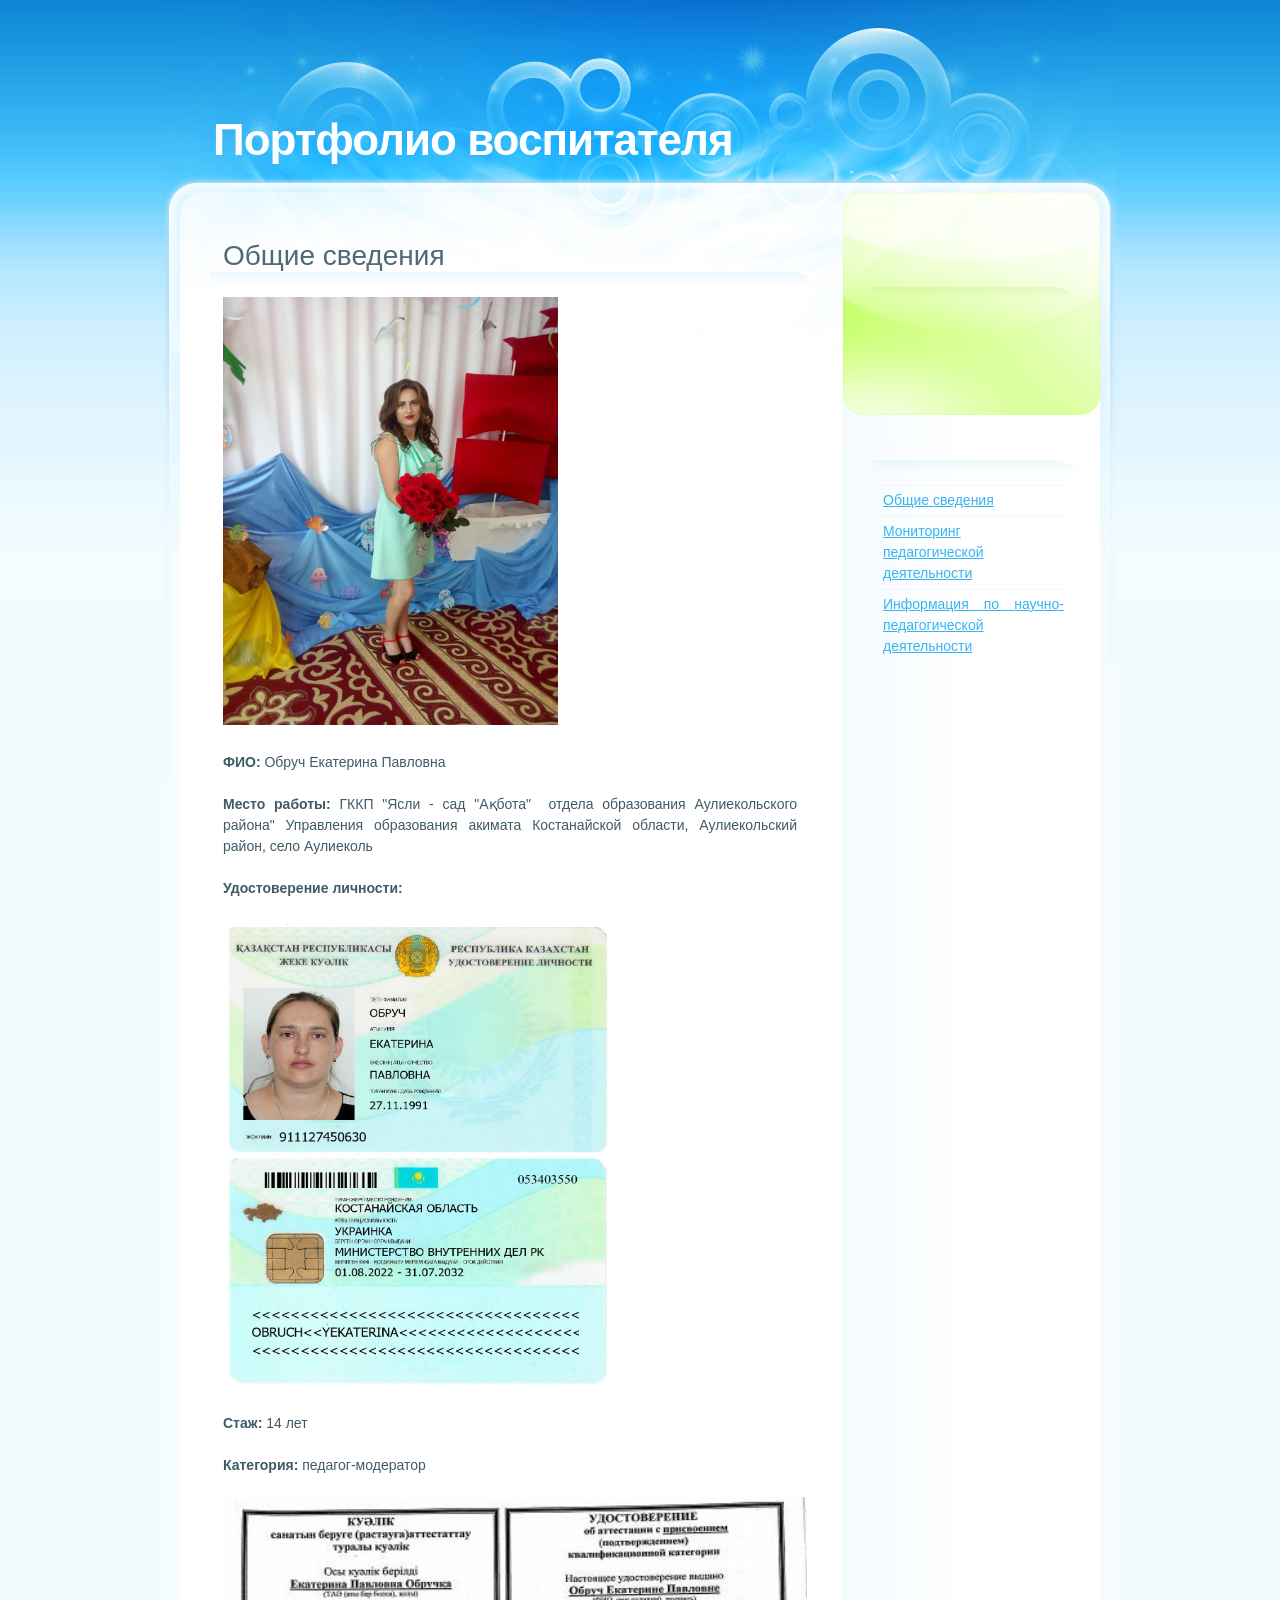
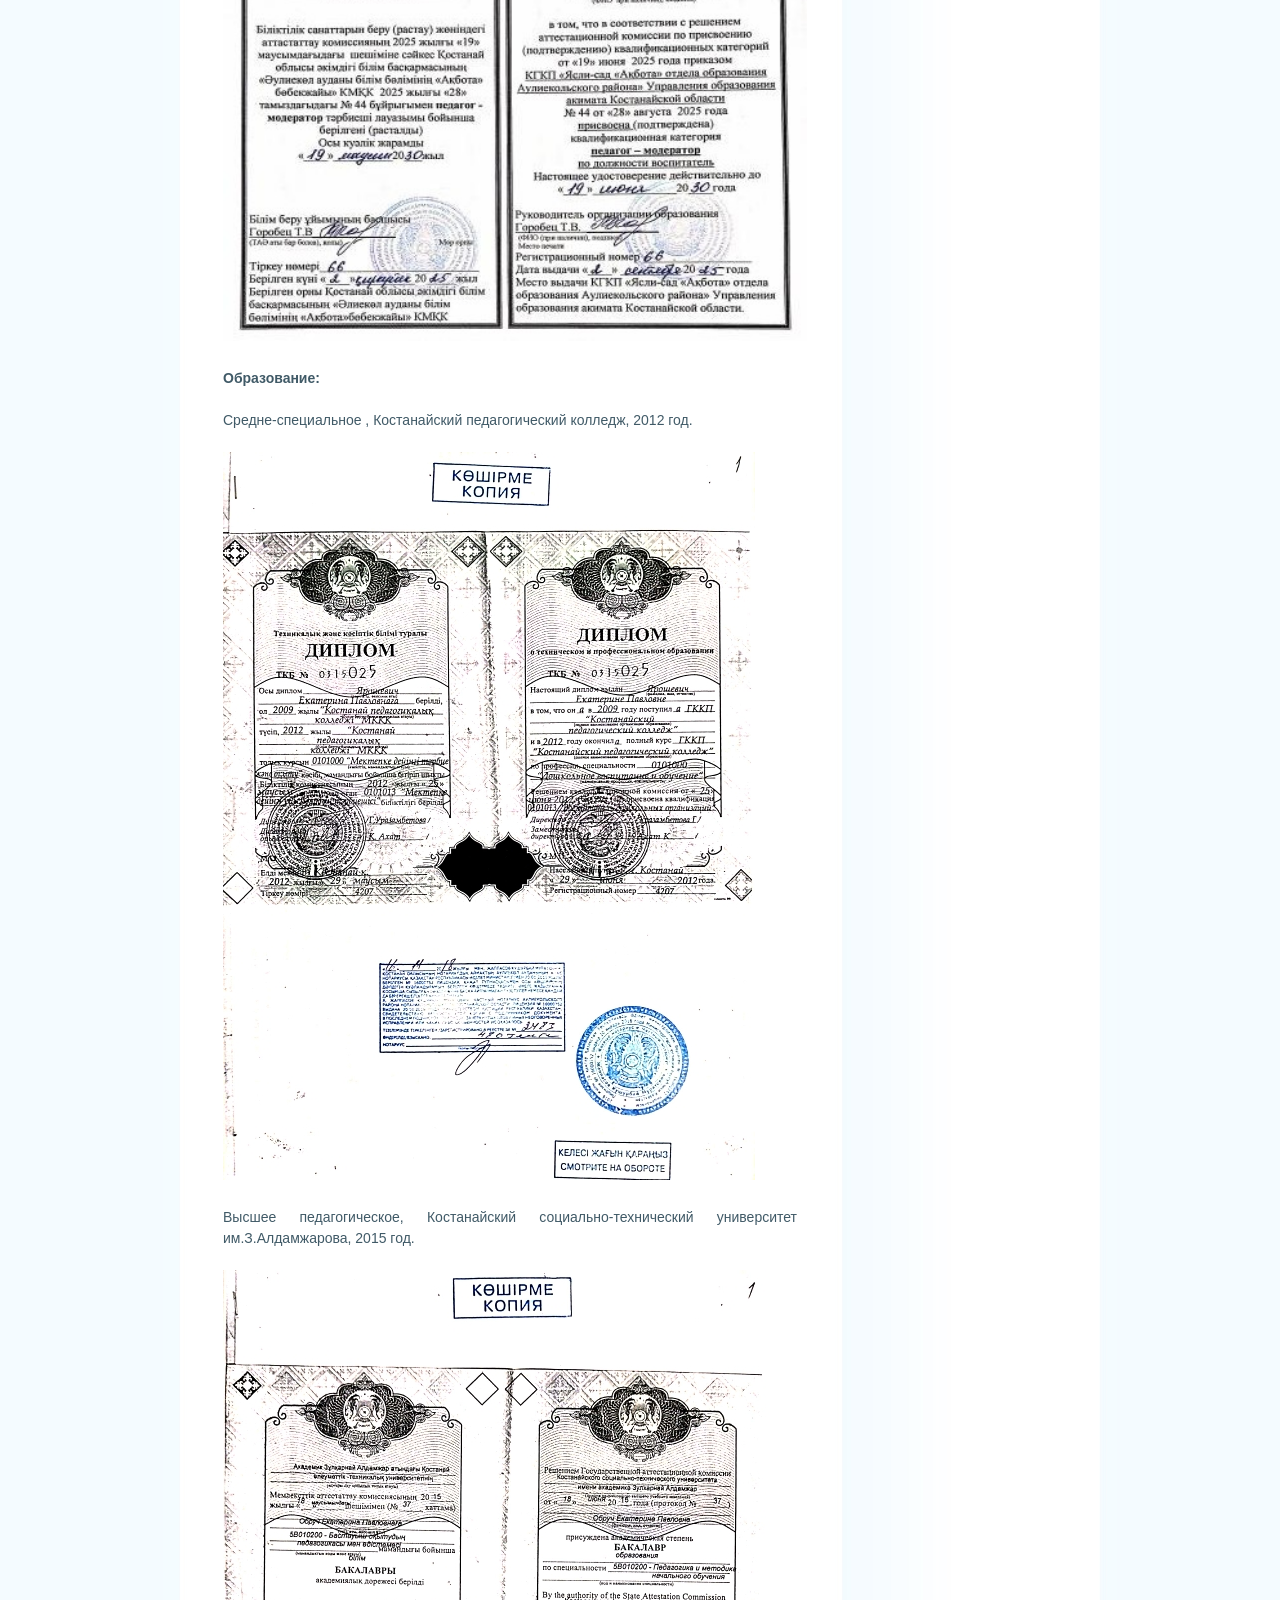
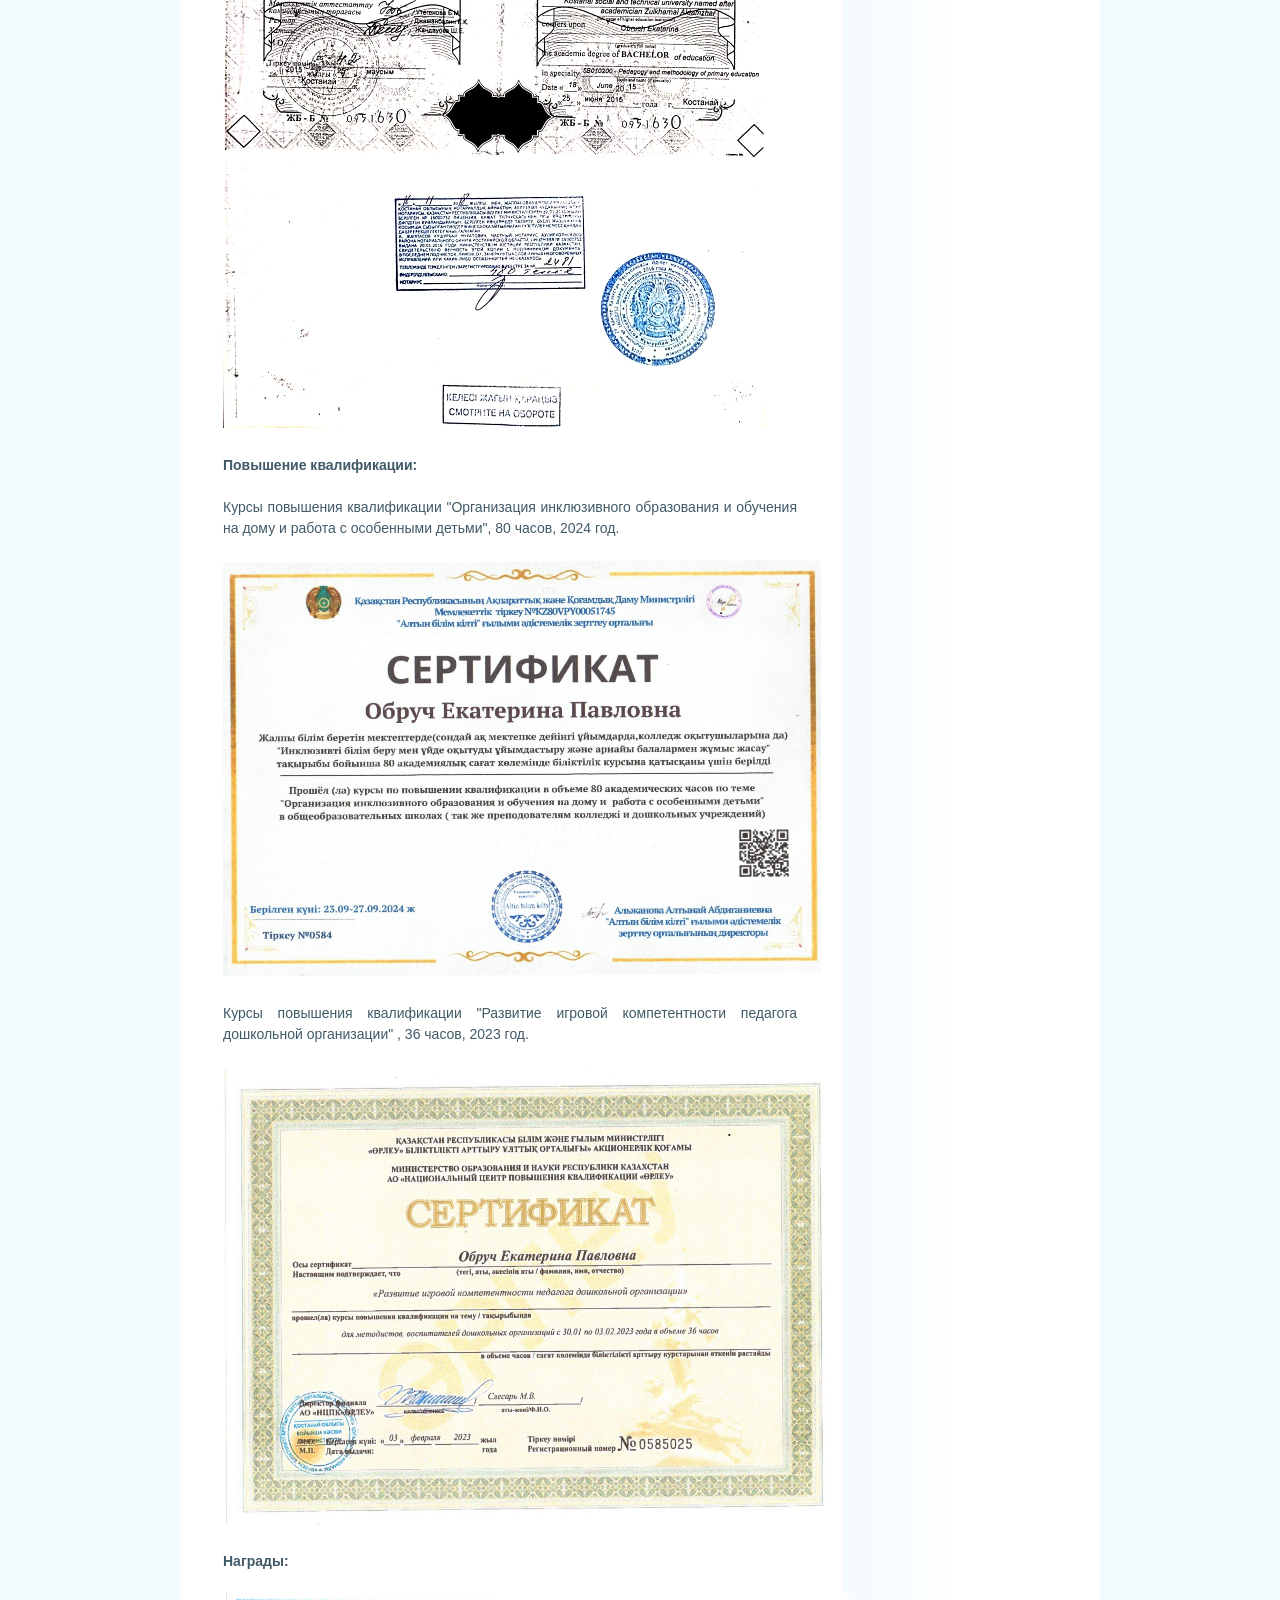
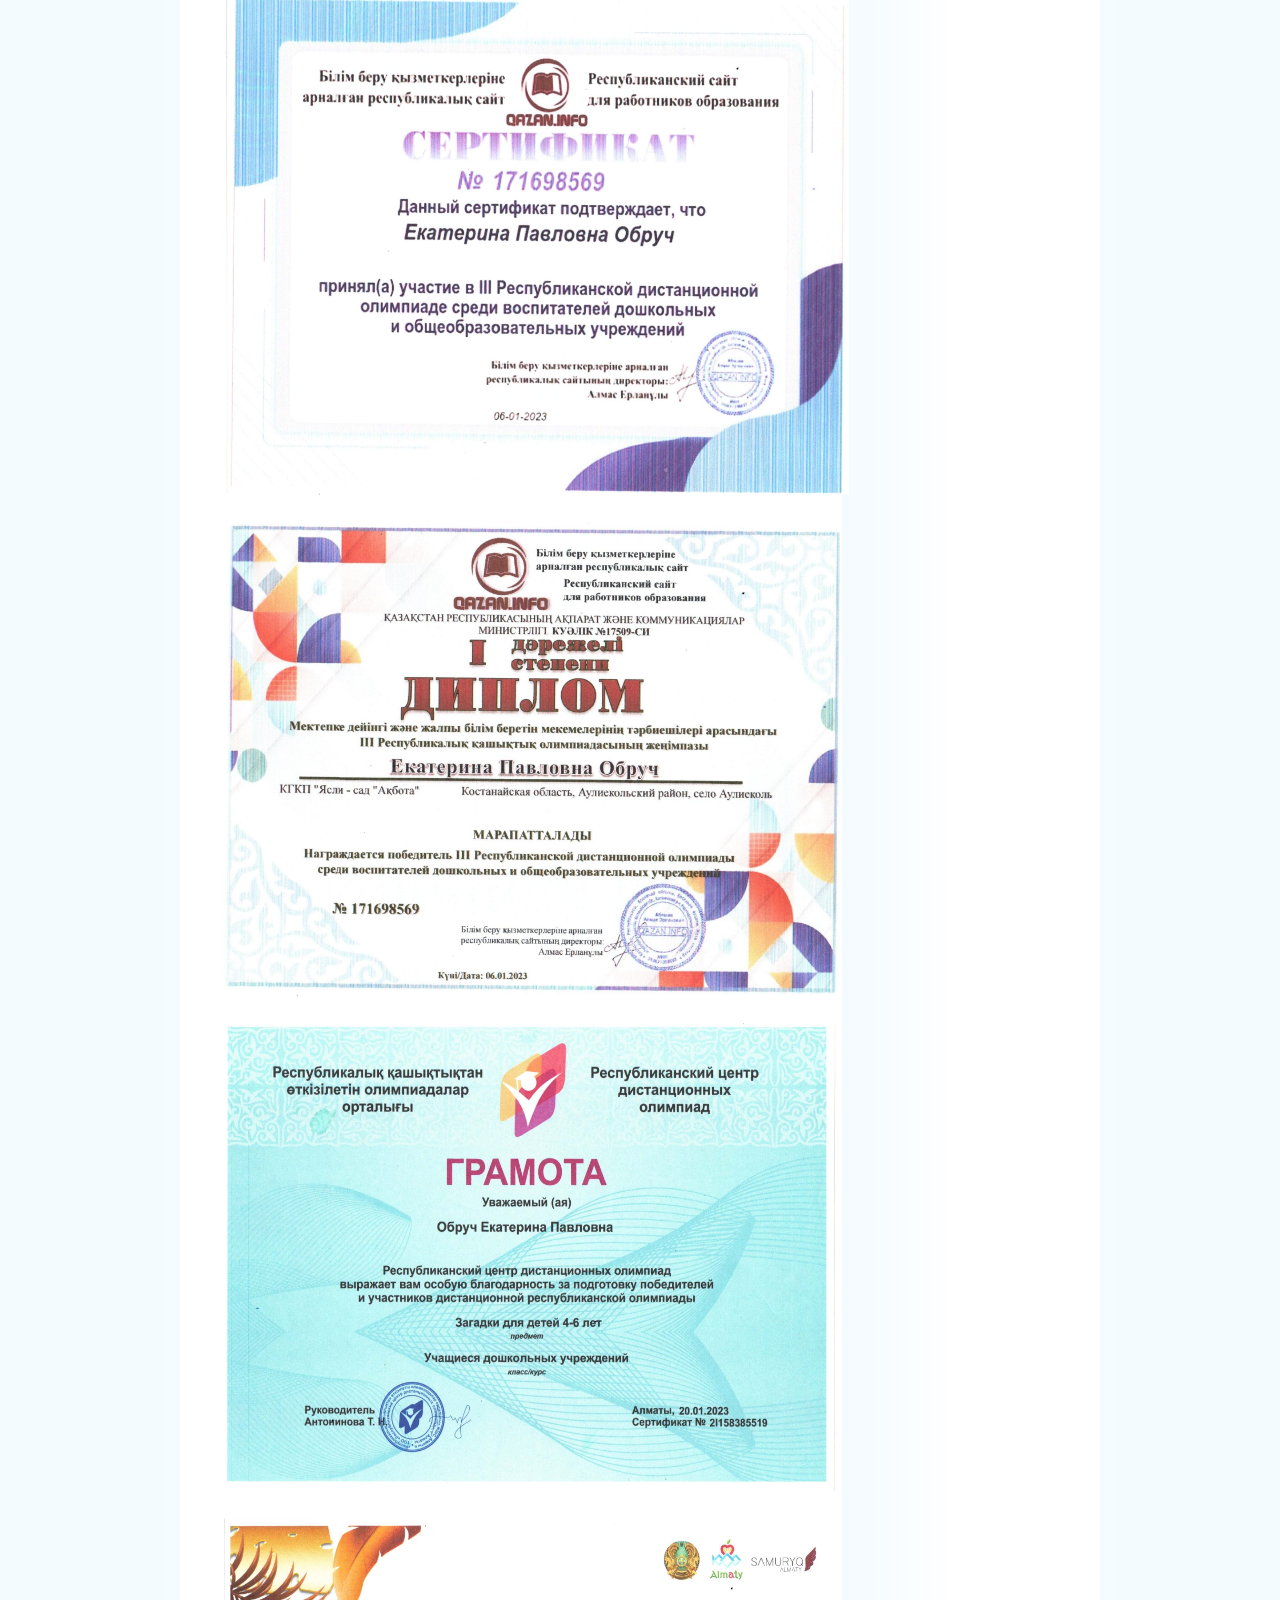
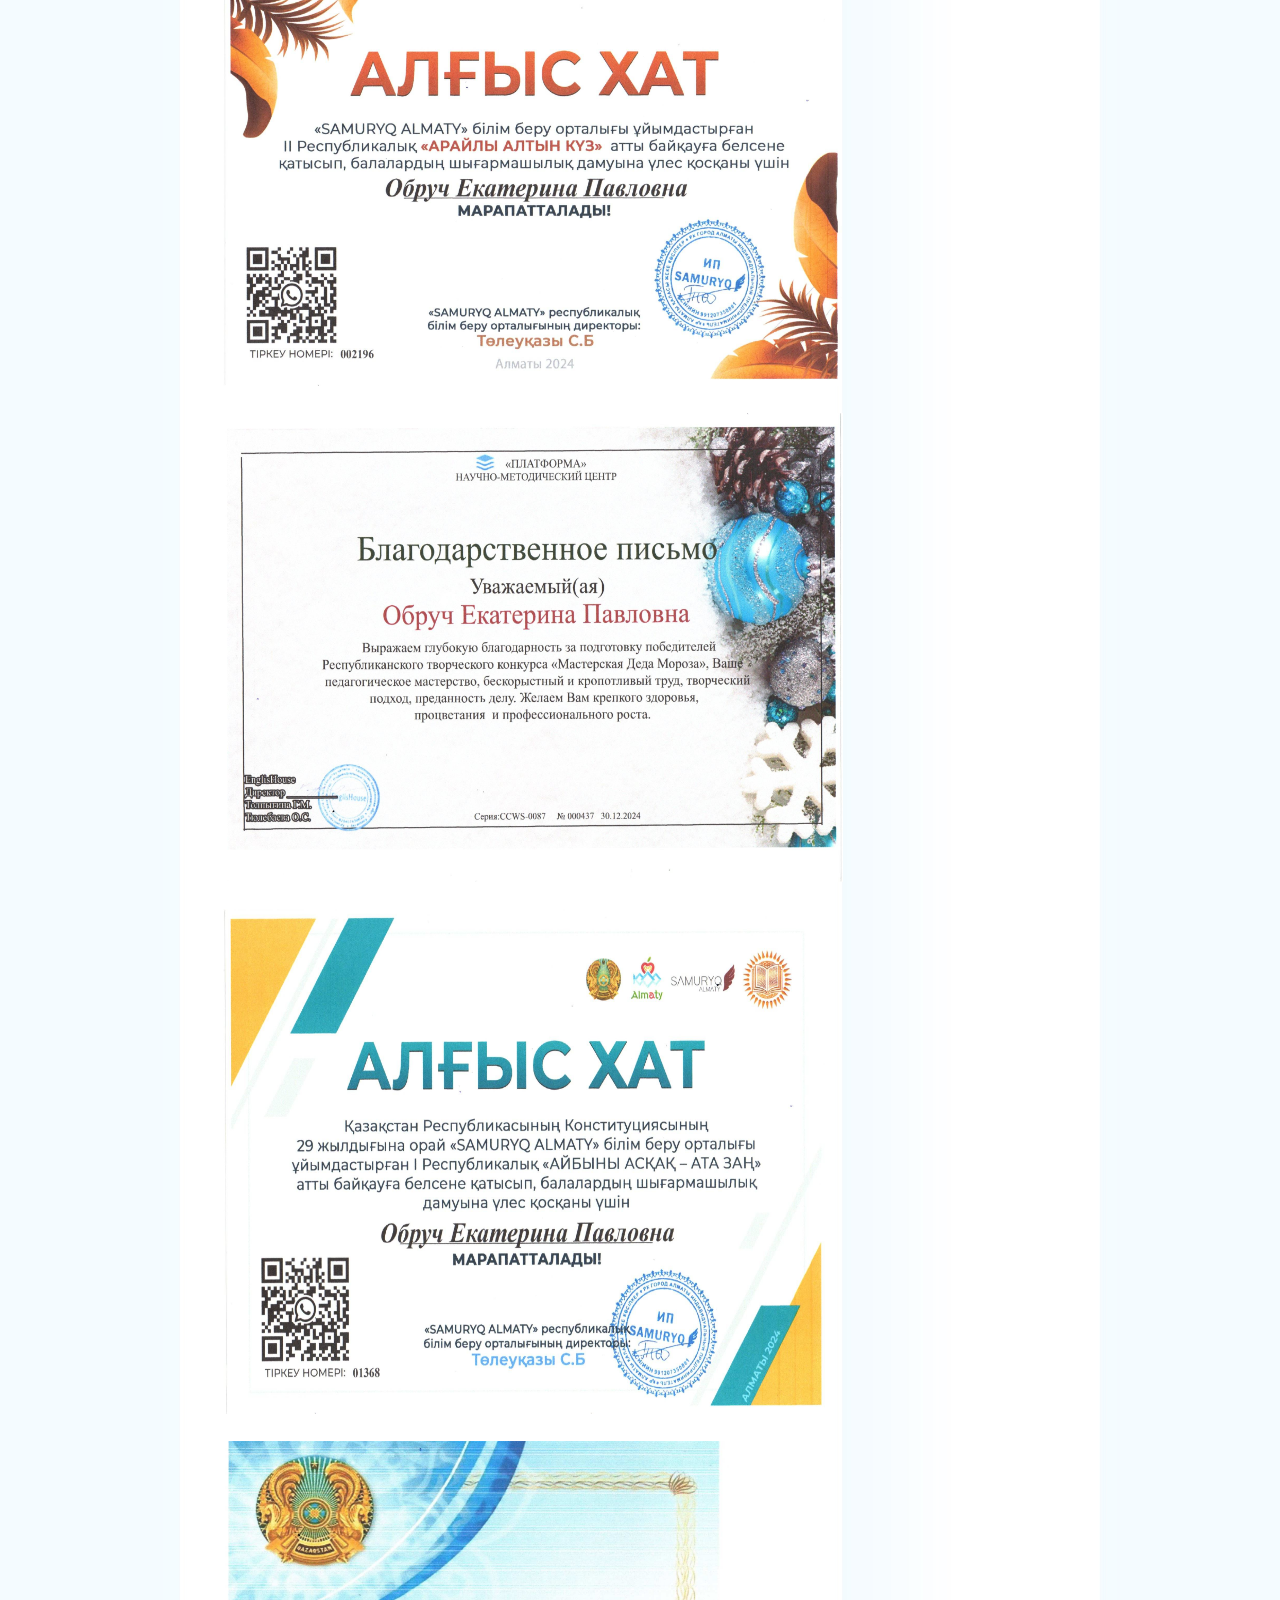
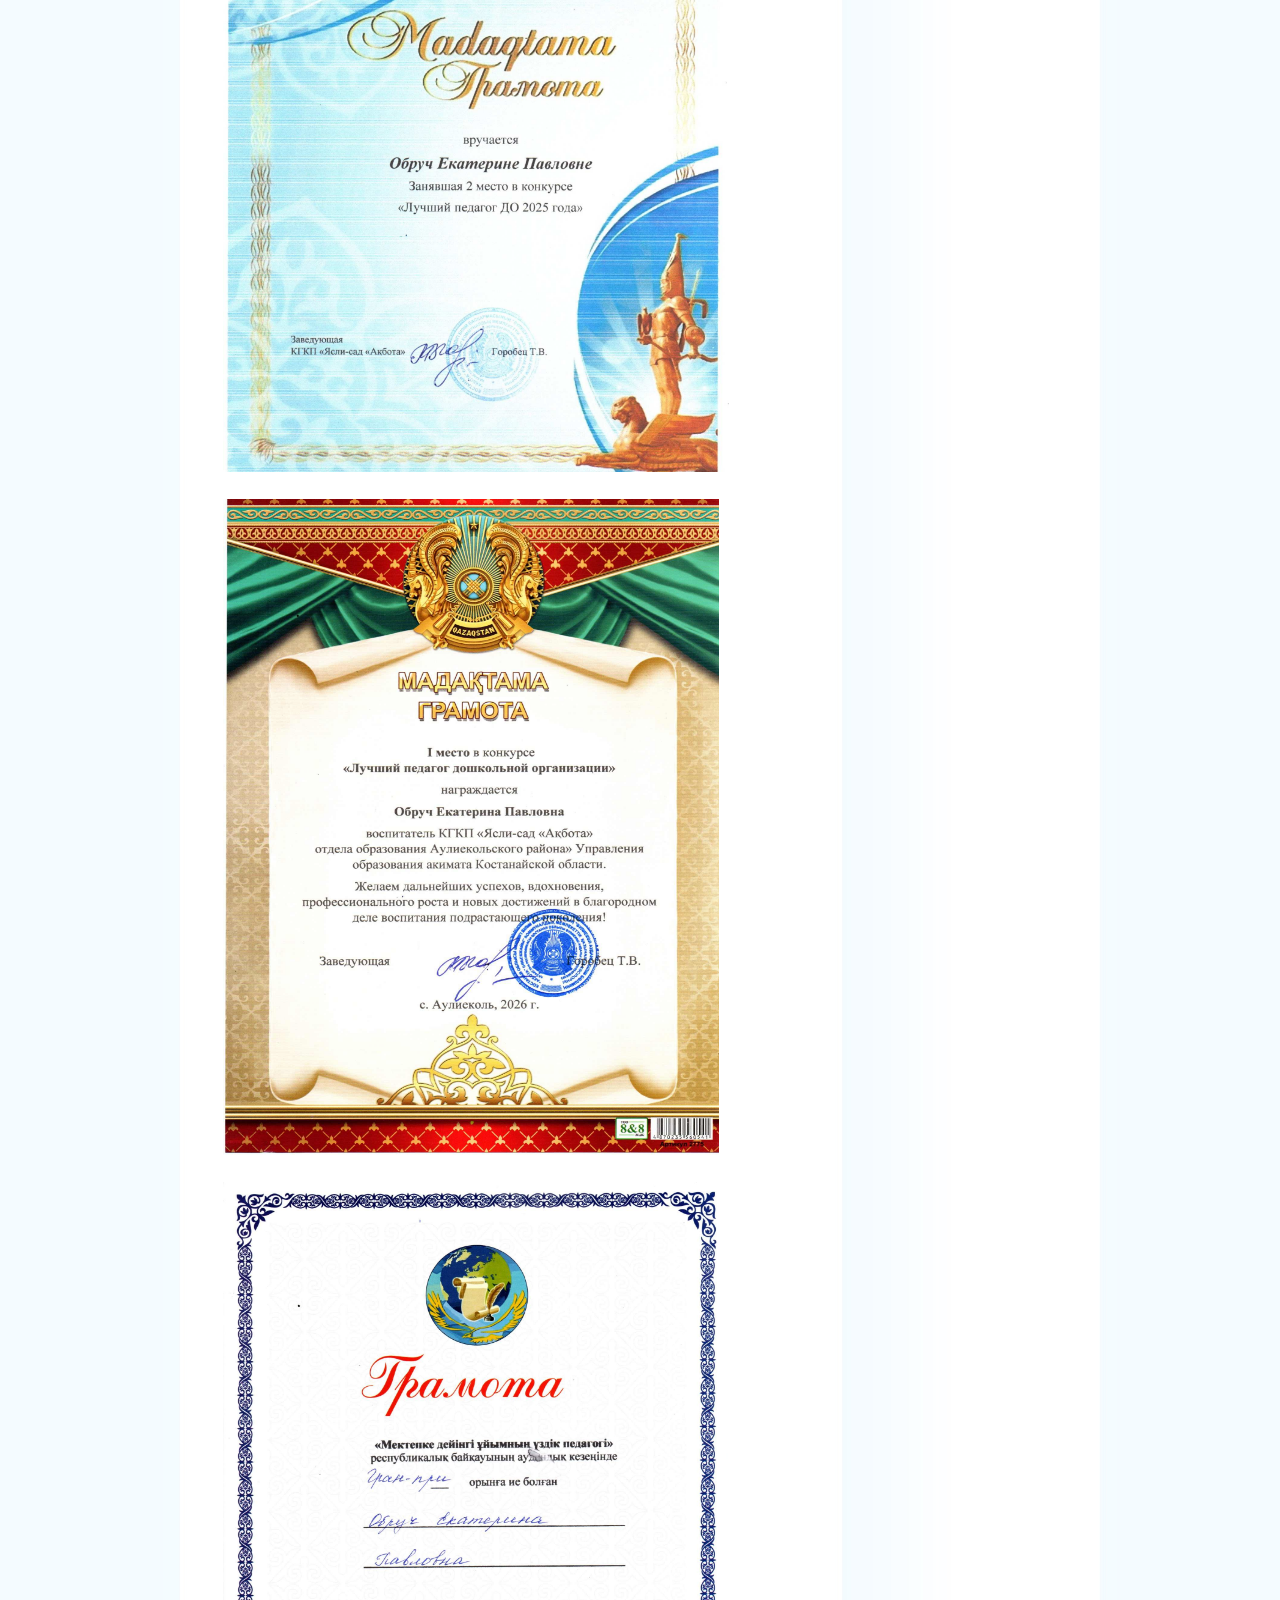
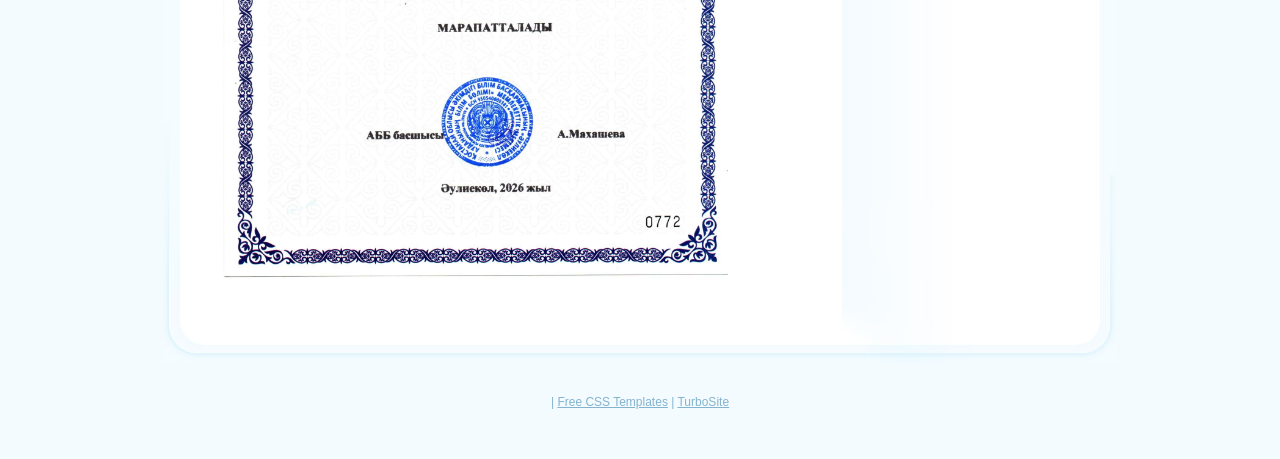
<file: index.html>
﻿<!DOCTYPE html PUBLIC "-//W3C//DTD XHTML 1.0 Strict//EN" "http://www.w3.org/TR/xhtml1/DTD/xhtml1-strict.dtd">
<html xmlns="http://www.w3.org/1999/xhtml">
<head>
<meta http-equiv="content-type" content="text/html; charset=utf-8" />
<title>Общие сведения - Портфолио воспитателя</title>
<meta name="keywords" content="" />
<meta name="description" content="Очередной сайт, созданный при помощи TurboSite" />
<link href="default.css" rel="stylesheet" type="text/css" />
<script type="text/javascript" src="jwplayer/jwplayer.js"></script>
<meta name="generator" content="TurboSite 1.7.1" />

</head>

<body>
<div id="header">
	<div id="logo">
		<h1><a href="index.html">Портфолио воспитателя</a></h1>
		<h2></h2>
	</div>
	<div id="menu">
		<ul>
			
		</ul>
	</div>
</div>
<hr />
<div id="page">
	<div id="bg">
		<div id="content">
			<div class="post" style="padding-top: 57px;">
				<h2 class="title">Общие сведения</h2>
				<div class="entry">
					
<P align=left><IMG class=image style="HEIGHT: 428px; WIDTH: 335px" 
alt=whatsapp_image_2026-04-14_at_14.11.14.jpeg 
src="user-images/whatsapp_image_2026-04-14_at_14.11.14.jpeg" 
width=959 height=1280></P>
<P align=left><STRONG>ФИО: </STRONG>Обруч Екатерина Павловна</P>
<P align=left><STRONG>Место работы:</STRONG> ГККП "Ясли - сад "Ақбота"&nbsp; 
отдела образования Аулиекольского района" Управления образования акимата 
Костанайской области, Аулиекольский район, село Аулиеколь</P>
<P align=left><STRONG>Удостоверение личности:</STRONG></P>
<P><IMG class=image style="HEIGHT: 466px; WIDTH: 397px" alt=udost.jpg 
src="user-images/udost.jpg" 
width=1120 height=1418></P>
<P align=left><STRONG>Стаж: </STRONG>14 лет</P>
<P align=left><STRONG>Категория: </STRONG>педагог-модератор</P>
<P align=left><IMG class=image style="HEIGHT: 444px; WIDTH: 584px" 
alt=kategoriya.jpg 
src="user-images/kategoriya.jpg" 
width=454 height=366></P>
<P align=left><STRONG>Образование: </STRONG></P>
<P align=left>Средне-специальное , Костанайский педагогический колледж, 2012 
год.</P>
<P align=left><IMG class=image alt=sredne-spetsialnoe.jpg 
src="user-images/sredne-spetsialnoe.jpg"></P>
<P align=left>Высшее педагогическое, Костанайский социально-технический 
университет им.З.Алдамжарова, 2015 год.</P>
<P align=left><IMG class=image alt=vysshee.jpg 
src="user-images/vysshee.jpg"></P>
<P align=left><STRONG>Повышение квалификации: </STRONG></P>
<P align=left>Курсы повышения квалификации "Организация инклюзивного образования 
и обучения на дому и работа с особенными детьми", 80 часов, 2024 год.</P>
<P align=left><IMG class=image style="HEIGHT: 416px; WIDTH: 598px" 
alt=kursy_24.jpg 
src="user-images/kursy_24.jpg" 
width=2228 height=1610></P>
<P align=left>Курсы повышения квалификации "Развитие игровой компетентности 
педагога дошкольной организации" , 36 часов, 2023 год.</P>
<P align=left><IMG class=image style="HEIGHT: 458px; WIDTH: 616px" 
alt=kursy_23.jpg 
src="user-images/kursy_23.jpg" 
width=1652 height=2336></P>
<P align=left><STRONG>Награды:</STRONG></P>
<P align=left><IMG class=image style="HEIGHT: 502px; WIDTH: 626px" 
alt=sertifikat_k_23.jpg 
src="user-images/sertifikat_k_23.jpg" 
width=1653 height=2338></P>
<P align=left><IMG class=image style="HEIGHT: 474px; WIDTH: 617px" 
alt=olimpiada_k_23.jpg 
src="user-images/olimpiada_k_23.jpg" 
width=2159 height=1653></P>
<P align=left><IMG class=image style="HEIGHT: 468px; WIDTH: 615px" 
alt=gramota_k_23.jpg 
src="user-images/gramota_k_23.jpg" 
width=1652 height=2337></P>
<P align=left><IMG class=image style="HEIGHT: 468px; WIDTH: 619px" 
alt=algys_hat_2_24.jpg 
src="user-images/algys_hat_2_24.jpg" 
width=1654 height=2337></P>
<P align=left><IMG class=image style="HEIGHT: 469px; WIDTH: 620px" 
alt=blagod.pismo_24.jpg 
src="user-images/blagod.pismo_24.jpg" 
width=1653 height=2337></P>
<P align=left><IMG class=image style="HEIGHT: 505px; WIDTH: 602px" 
alt=algys_hat_24.jpg 
src="user-images/algys_hat_24.jpg" 
width=1653 height=2338></P>
<P align=left><IMG class=image style="HEIGHT: 631px; WIDTH: 506px" 
alt=2_mesto_25_god_organizatsiya.jpg 
src="user-images/2_mesto_25_god_organizatsiya.jpg" 
width=1652 height=2100></P>
<P align=left><IMG class=image style="HEIGHT: 656px; WIDTH: 496px" 
alt=1_mesto_organizatsiya.jpg 
src="user-images/1_mesto_organizatsiya.jpg" 
width=1653 height=2337></P>
<P align=left><IMG class=image style="HEIGHT: 696px; WIDTH: 505px" 
alt=1_mesto_rayon.jpg 
src="user-images/1_mesto_rayon.jpg" 
width=1654 height=2337></P>
<P align=left>&nbsp;</P>

				</div>
			</div>
		</div>
		<div id="sidebar">
			<div id="about-box">
				<h2></h2>
				<p></p>
			</div>
			<ul>
				<li>
					<h2></h2>
					<ul>
						<li class="active"><a style="" href="index.html">Общие сведения</a></li>
<li><a style="" href="page1.html">Мониторинг педагогической деятельности</a></li>
<li><a style="" href="page2.html">Информация по научно-педагогической деятельности</a></li>

					</ul>
				</li>
			
			</ul>
		</div>
		<!-- end sidebar -->
		<div style="clear: both;">&nbsp;</div>
	</div>
</div>
<!-- end page -->
<hr />
<div id="footer">
	<p> | <a href="http://www.freecsstemplates.org/">Free CSS Templates</a> | <a href="http://brullworfel.ru/turbosite">TurboSite</a></p>
</div>
</body>
</html>
</file>
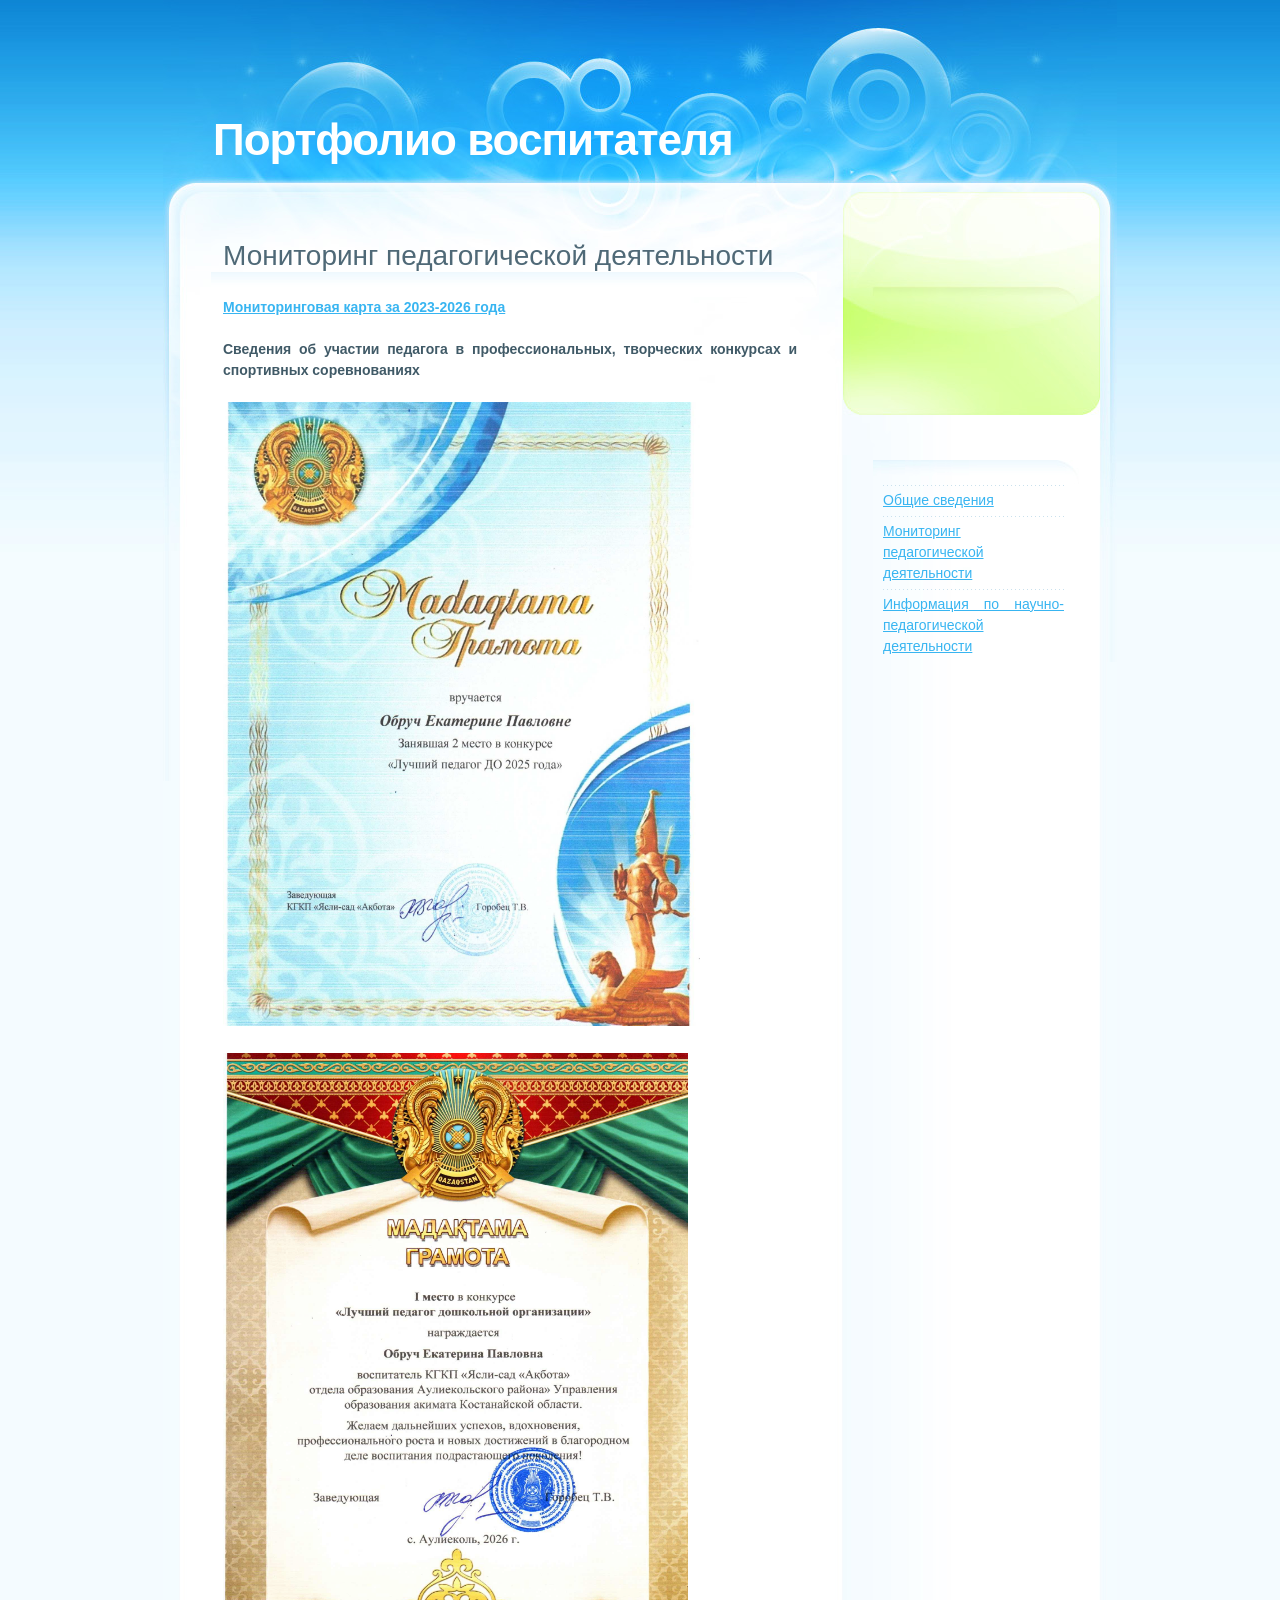
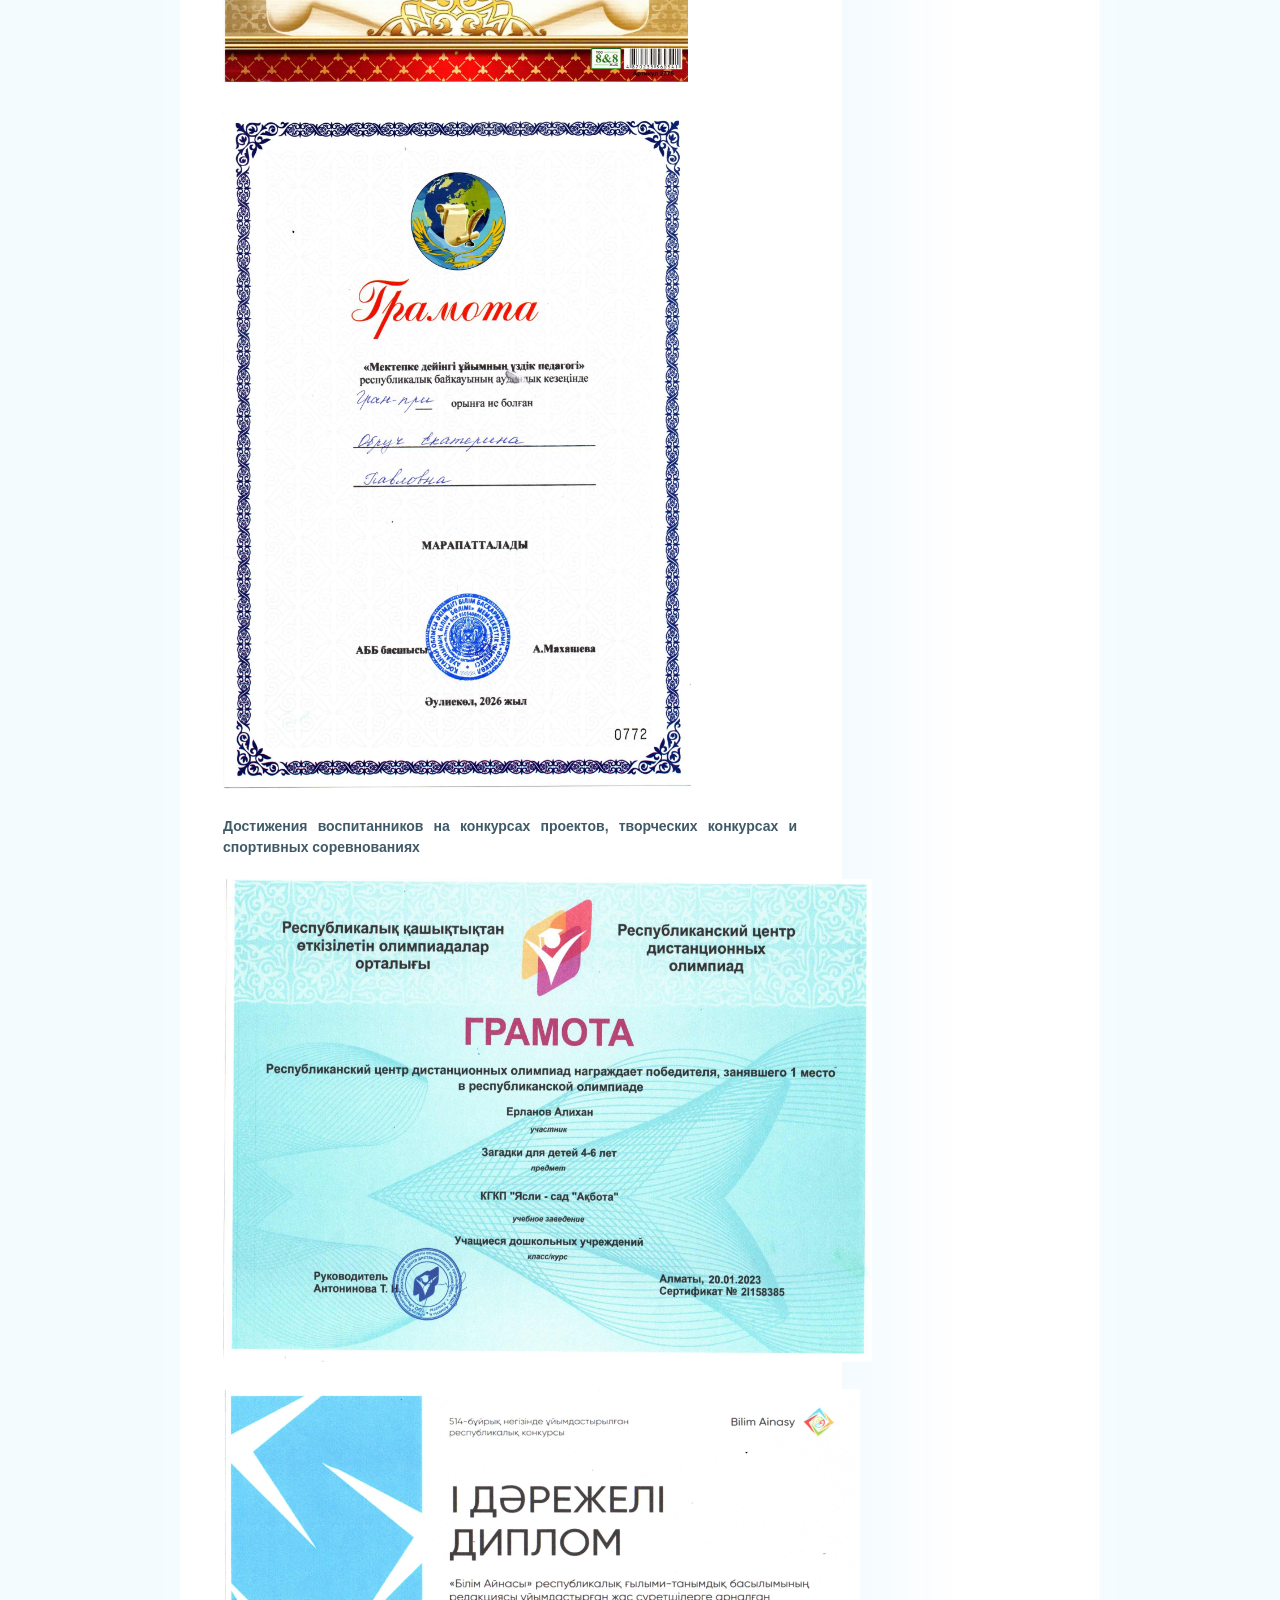
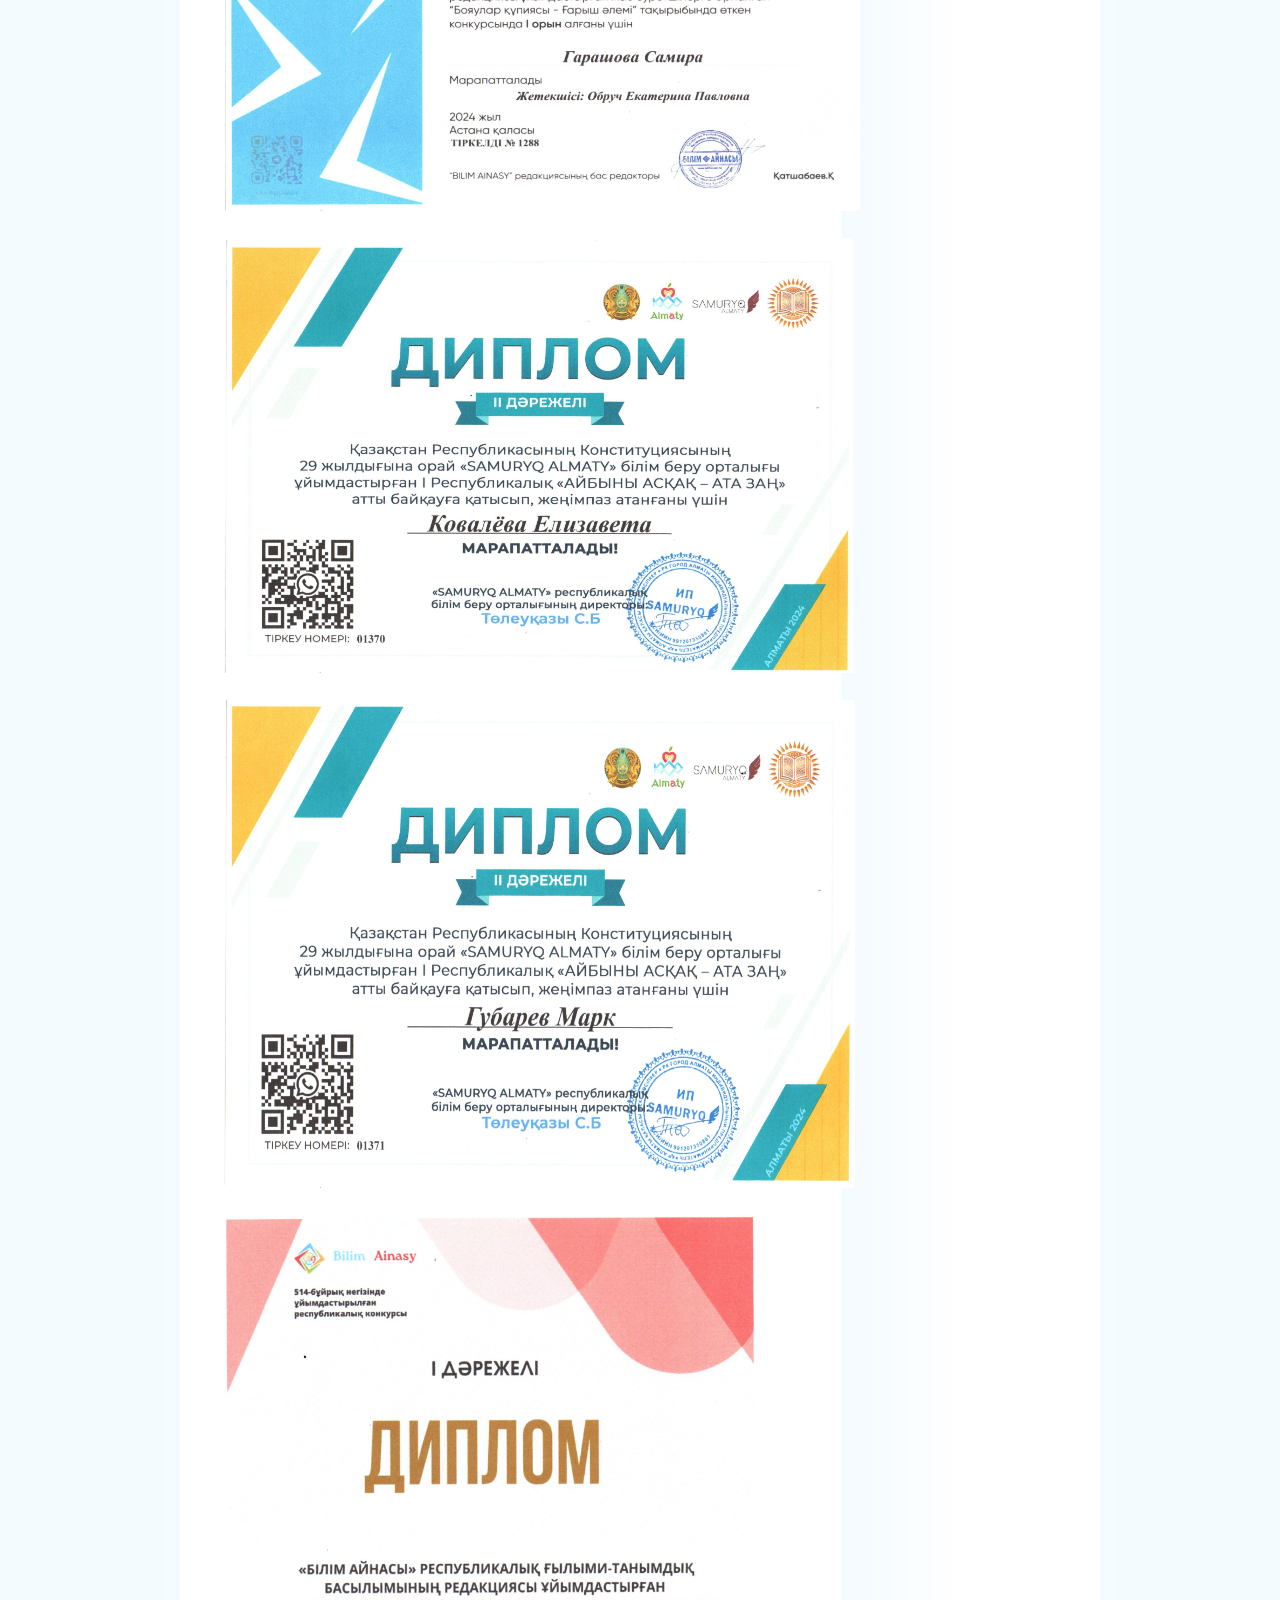
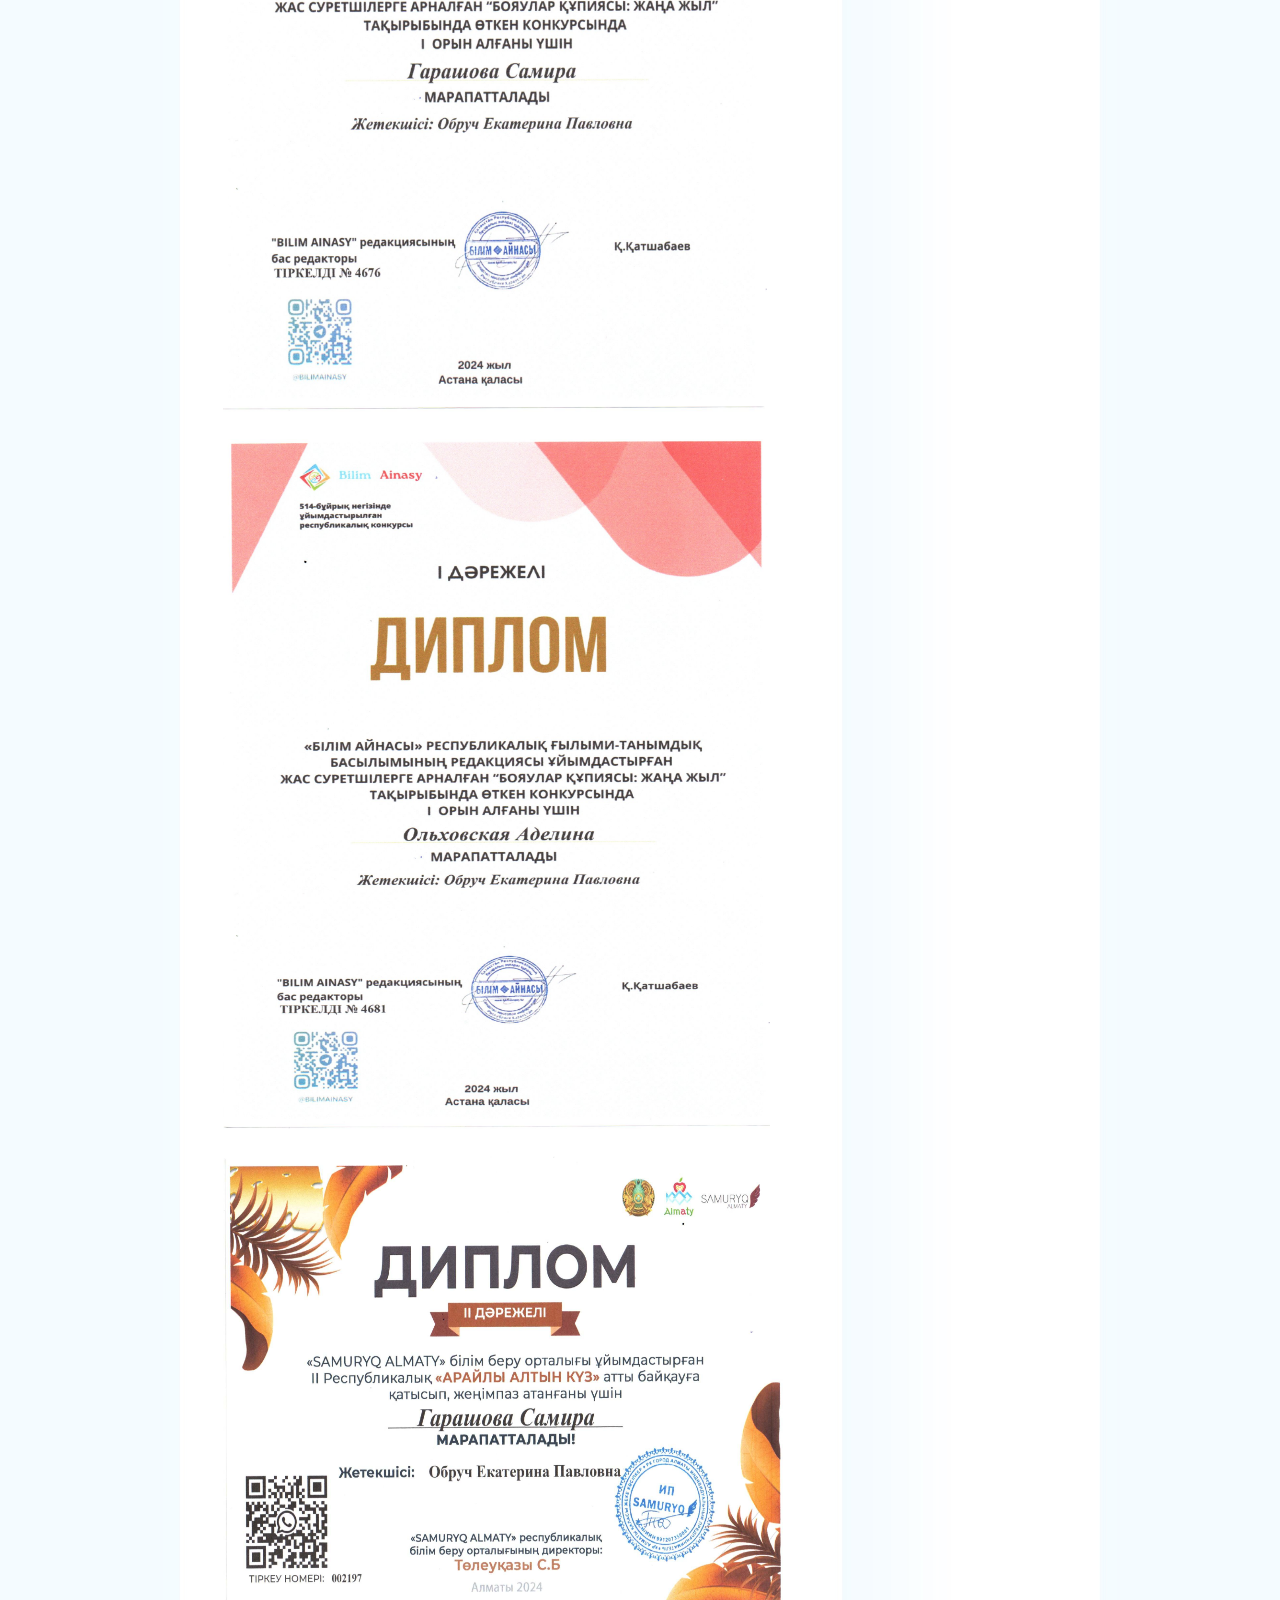
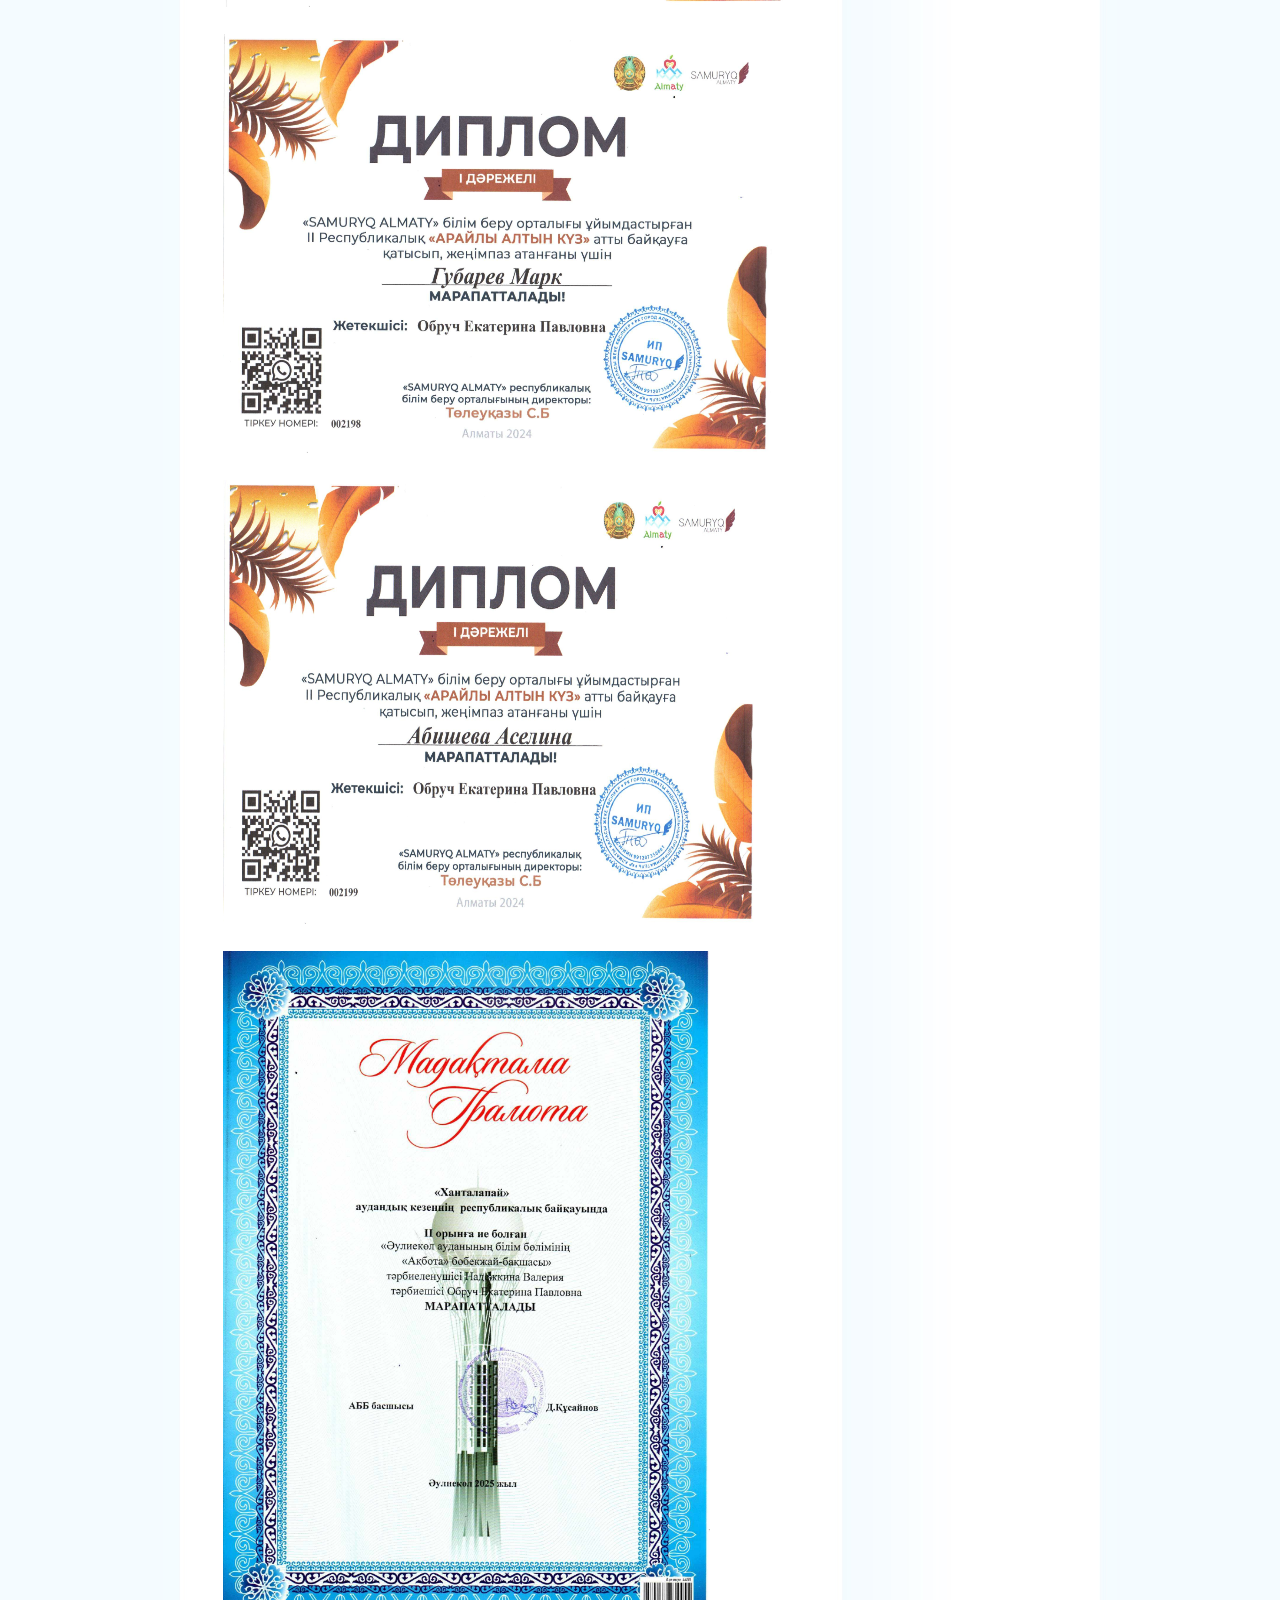
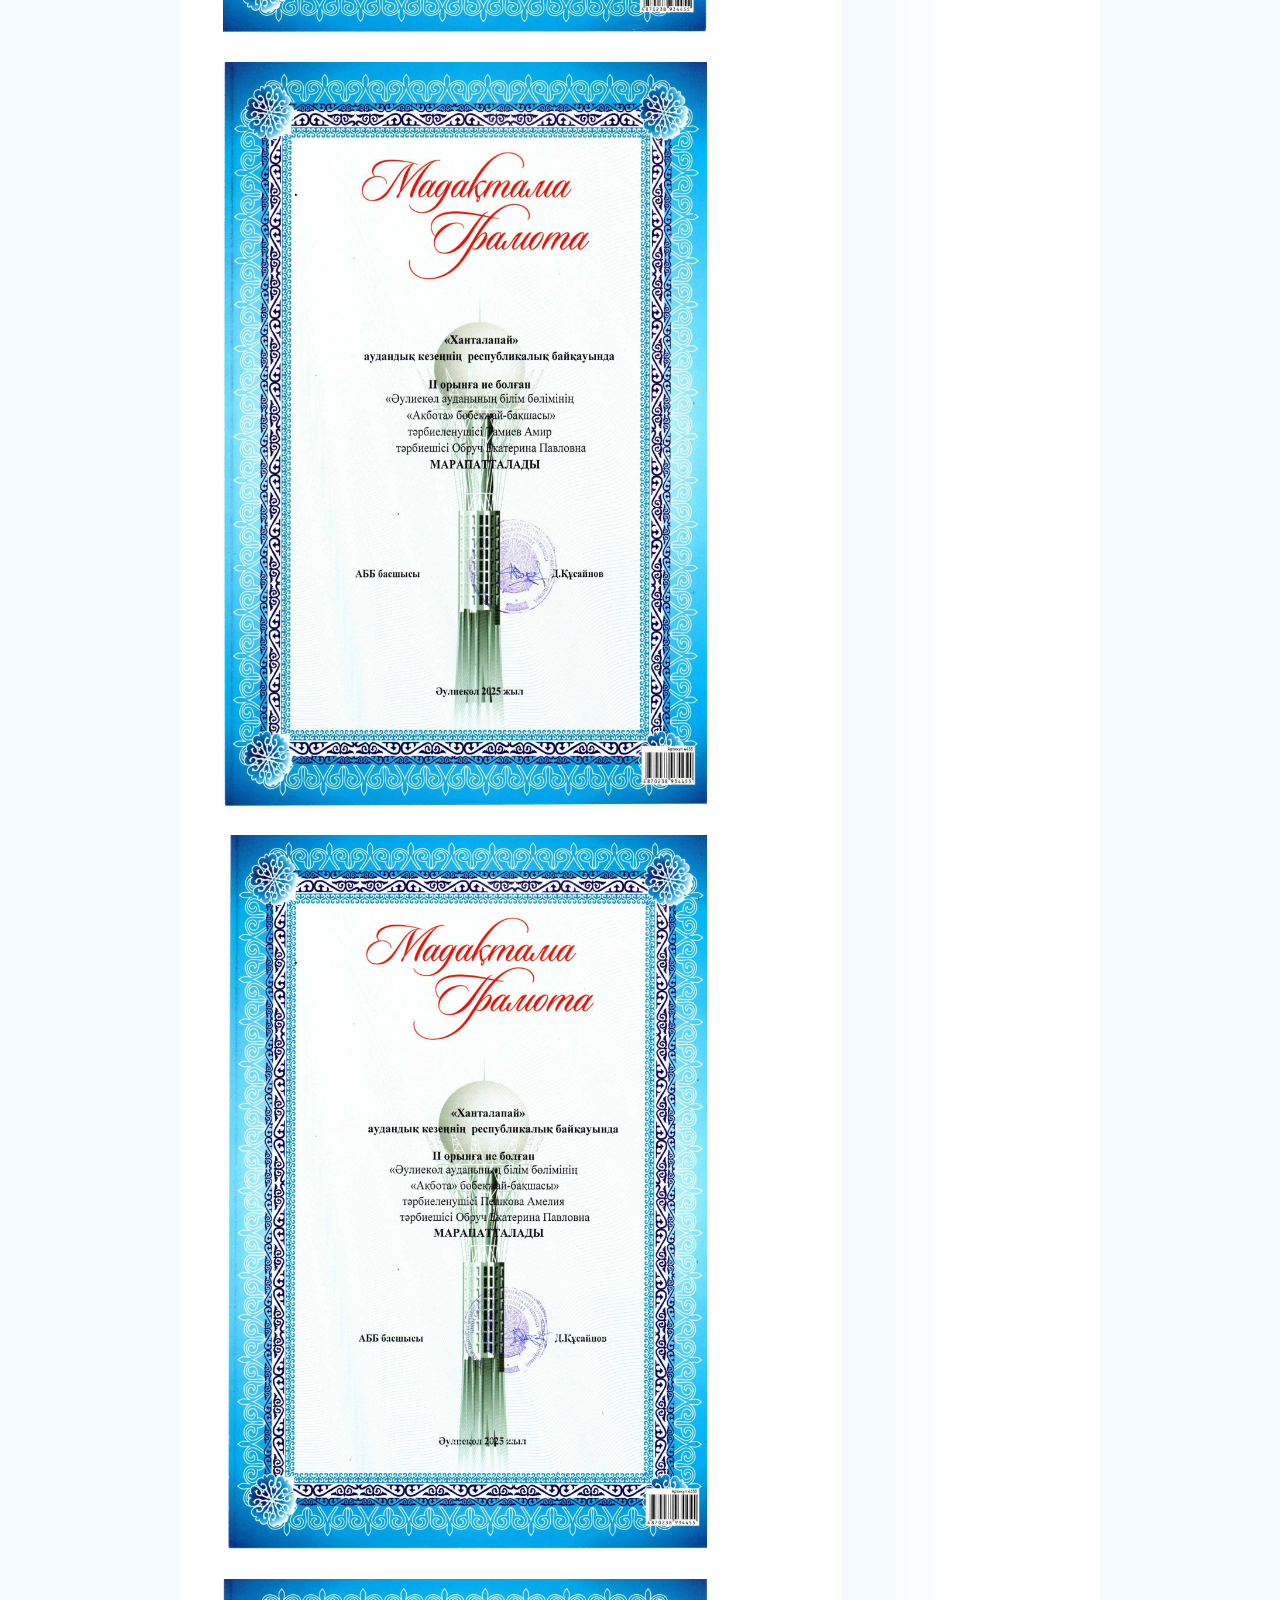
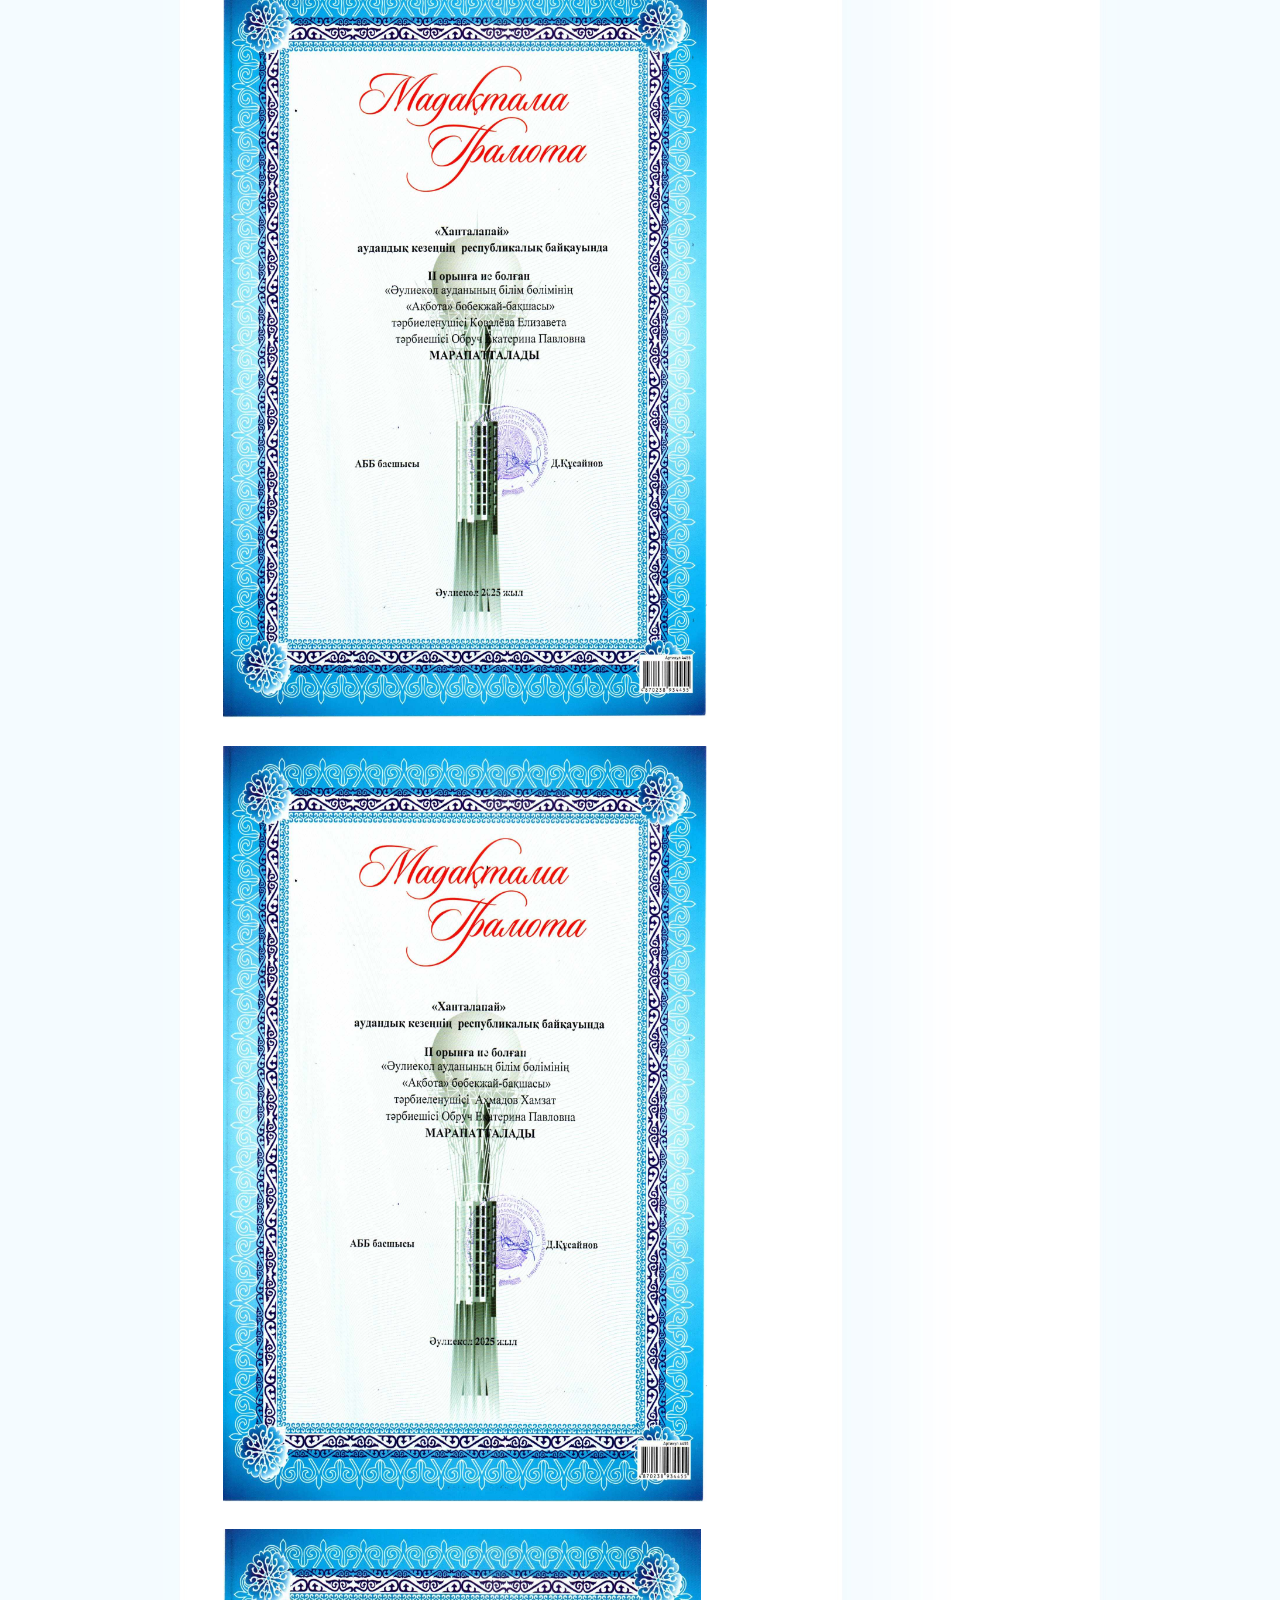
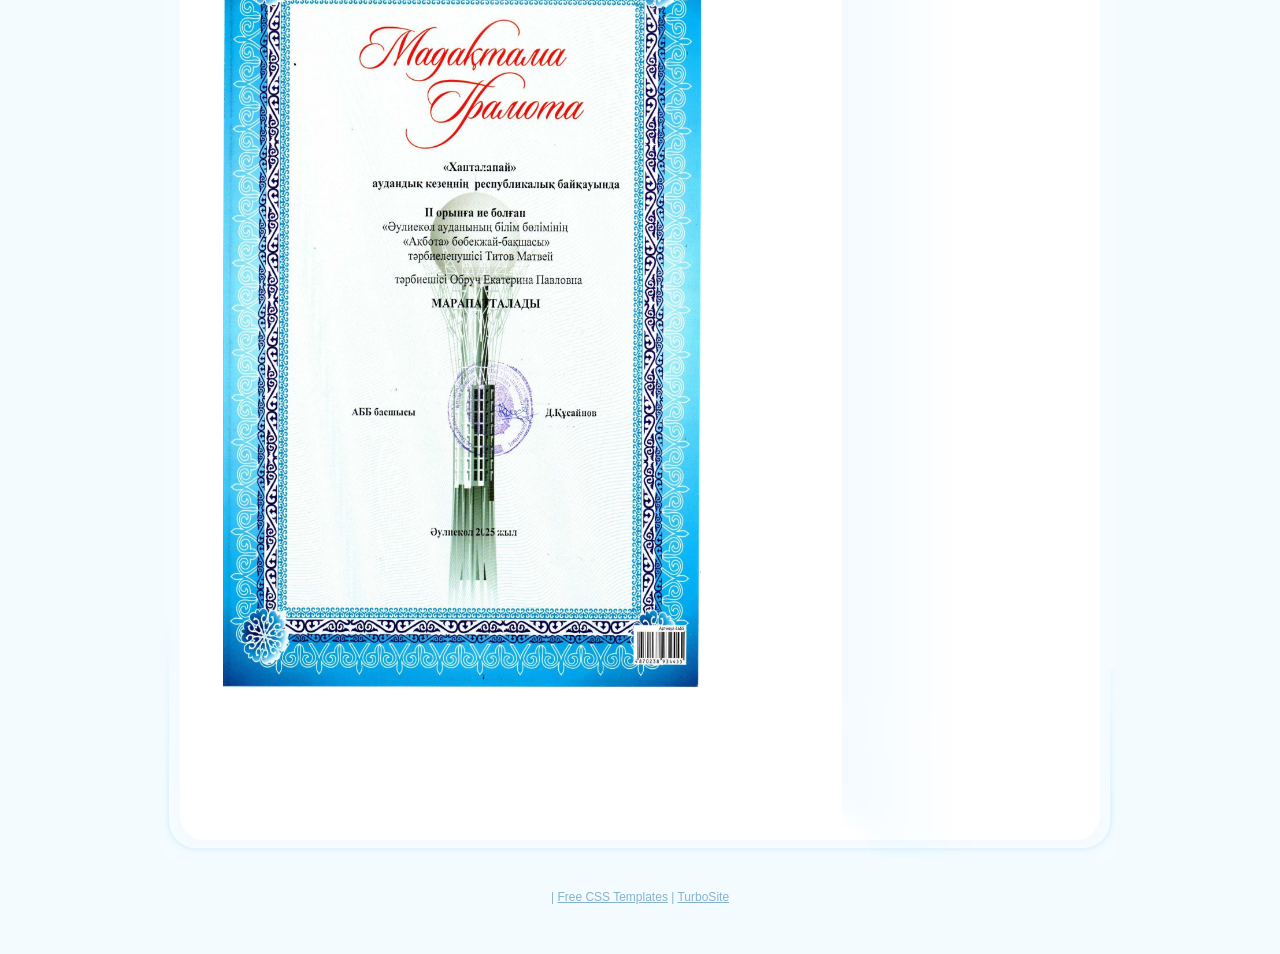
<file: page1.html>
﻿<!DOCTYPE html PUBLIC "-//W3C//DTD XHTML 1.0 Strict//EN" "http://www.w3.org/TR/xhtml1/DTD/xhtml1-strict.dtd">
<html xmlns="http://www.w3.org/1999/xhtml">
<head>
<meta http-equiv="content-type" content="text/html; charset=utf-8" />
<title>Мониторинг педагогической деятельности - Портфолио воспитателя</title>
<meta name="keywords" content="" />
<meta name="description" content="Очередной сайт, созданный при помощи TurboSite" />
<link href="default.css" rel="stylesheet" type="text/css" />
<script type="text/javascript" src="jwplayer/jwplayer.js"></script>
<meta name="generator" content="TurboSite 1.7.1" />

</head>

<body>
<div id="header">
	<div id="logo">
		<h1><a href="index.html">Портфолио воспитателя</a></h1>
		<h2></h2>
	</div>
	<div id="menu">
		<ul>
			
		</ul>
	</div>
</div>
<hr />
<div id="page">
	<div id="bg">
		<div id="content">
			<div class="post" style="padding-top: 57px;">
				<h2 class="title">Мониторинг педагогической деятельности</h2>
				<div class="entry">
					
<P><STRONG><A 
href="user-files/monitoringovaya_karta2023-2026_obruch.docx">Мониторинговая 
карта за 2023-2026 года</A></STRONG></P>
<P><STRONG>Сведения об участии педагога в профессиональных, творческих конкурсах 
и спортивных соревнованиях</STRONG></P>
<P><IMG class=image style="HEIGHT: 624px; WIDTH: 477px" 
alt=2_mesto_25_god_organizatsiya.jpg 
src="user-images/2_mesto_25_god_organizatsiya.jpg" 
width=1653 height=2102></P>
<P><IMG class=image style="HEIGHT: 631px; WIDTH: 465px" 
alt=1_mesto_organizatsiya.jpg 
src="user-images/1_mesto_organizatsiya.jpg" 
width=1653 height=2338></P>
<P><IMG class=image style="HEIGHT: 678px; WIDTH: 468px" alt=1_mesto_rayon.jpg 
src="user-images/1_mesto_rayon.jpg" 
width=1653 height=2338></P>
<P><STRONG>Достижения воспитанников на конкурсах проектов, творческих конкурсах 
и спортивных соревнованиях</STRONG></P>
<P><IMG class=image style="HEIGHT: 483px; WIDTH: 649px" alt=d.olimpiada_1.jpg 
src="user-images/d.olimpiada_1.jpg" 
width=1653 height=2338></P>
<P><IMG class=image style="HEIGHT: 422px; WIDTH: 637px" alt=img2samira_24.jpg 
src="user-images/img2samira_24.jpg" 
width=1653 height=2338></P>
<P><IMG class=image style="HEIGHT: 435px; WIDTH: 630px" alt=img2024.jpg 
src="user-images/img2024.jpg" 
width=1653 height=2337></P>
<P><IMG class=image style="HEIGHT: 488px; WIDTH: 632px" alt=img2024_1.jpg 
src="user-images/img2024_1.jpg" 
width=1654 height=2337></P>
<P><IMG class=image style="HEIGHT: 797px; WIDTH: 544px" alt=img24.jpg 
src="user-images/img24.jpg" 
width=1654 height=2337></P>
<P><IMG class=image style="HEIGHT: 690px; WIDTH: 547px" alt=img24_1.jpg 
src="user-images/img24_1.jpg" 
width=1653 height=2338></P>
<P><IMG class=image style="HEIGHT: 451px; WIDTH: 560px" alt=24_1.jpg 
src="user-images/24_1.jpg" 
width=1653 height=2338></P>
<P><IMG class=image style="HEIGHT: 419px; WIDTH: 549px" alt=24_2.jpg 
src="user-images/24_2.jpg" 
width=1653 height=2338></P>
<P><IMG class=image style="HEIGHT: 444px; WIDTH: 534px" alt=24_3.jpg 
src="user-images/24_3.jpg" 
width=1653 height=2337></P>
<P><IMG class=image style="HEIGHT: 684px; WIDTH: 487px" alt=25.jpg 
src="user-images/25.jpg" 
width=1654 height=2337></P>
<P><IMG class=image style="HEIGHT: 746px; WIDTH: 484px" alt=25_1.jpg 
src="user-images/25_1.jpg" 
width=1653 height=2337></P>
<P><IMG class=image style="HEIGHT: 717px; WIDTH: 484px" alt=25_2.jpg 
src="user-images/25_2.jpg" 
width=1652 height=2337></P>
<P><IMG class=image style="HEIGHT: 740px; WIDTH: 484px" alt=25_3.jpg 
src="user-images/25_3.jpg" 
width=1653 height=2337></P>
<P><IMG class=image style="HEIGHT: 756px; WIDTH: 484px" alt=25_4.jpg 
src="user-images/25_4.jpg" 
width=1653 height=2337></P>
<P><IMG class=image style="HEIGHT: 760px; WIDTH: 478px" alt=25_5.jpg 
src="user-images/25_5.jpg" 
width=1653 height=2337></P>
<P>&nbsp;</P>
<P>&nbsp;</P>
<P>&nbsp;</P>

				</div>
			</div>
		</div>
		<div id="sidebar">
			<div id="about-box">
				<h2></h2>
				<p></p>
			</div>
			<ul>
				<li>
					<h2></h2>
					<ul>
						<li><a style="" href="index.html">Общие сведения</a></li>
<li class="active"><a style="" href="page1.html">Мониторинг педагогической деятельности</a></li>
<li><a style="" href="page2.html">Информация по научно-педагогической деятельности</a></li>

					</ul>
				</li>
			
			</ul>
		</div>
		<!-- end sidebar -->
		<div style="clear: both;">&nbsp;</div>
	</div>
</div>
<!-- end page -->
<hr />
<div id="footer">
	<p> | <a href="http://www.freecsstemplates.org/">Free CSS Templates</a> | <a href="http://brullworfel.ru/turbosite">TurboSite</a></p>
</div>
</body>
</html>
</file>
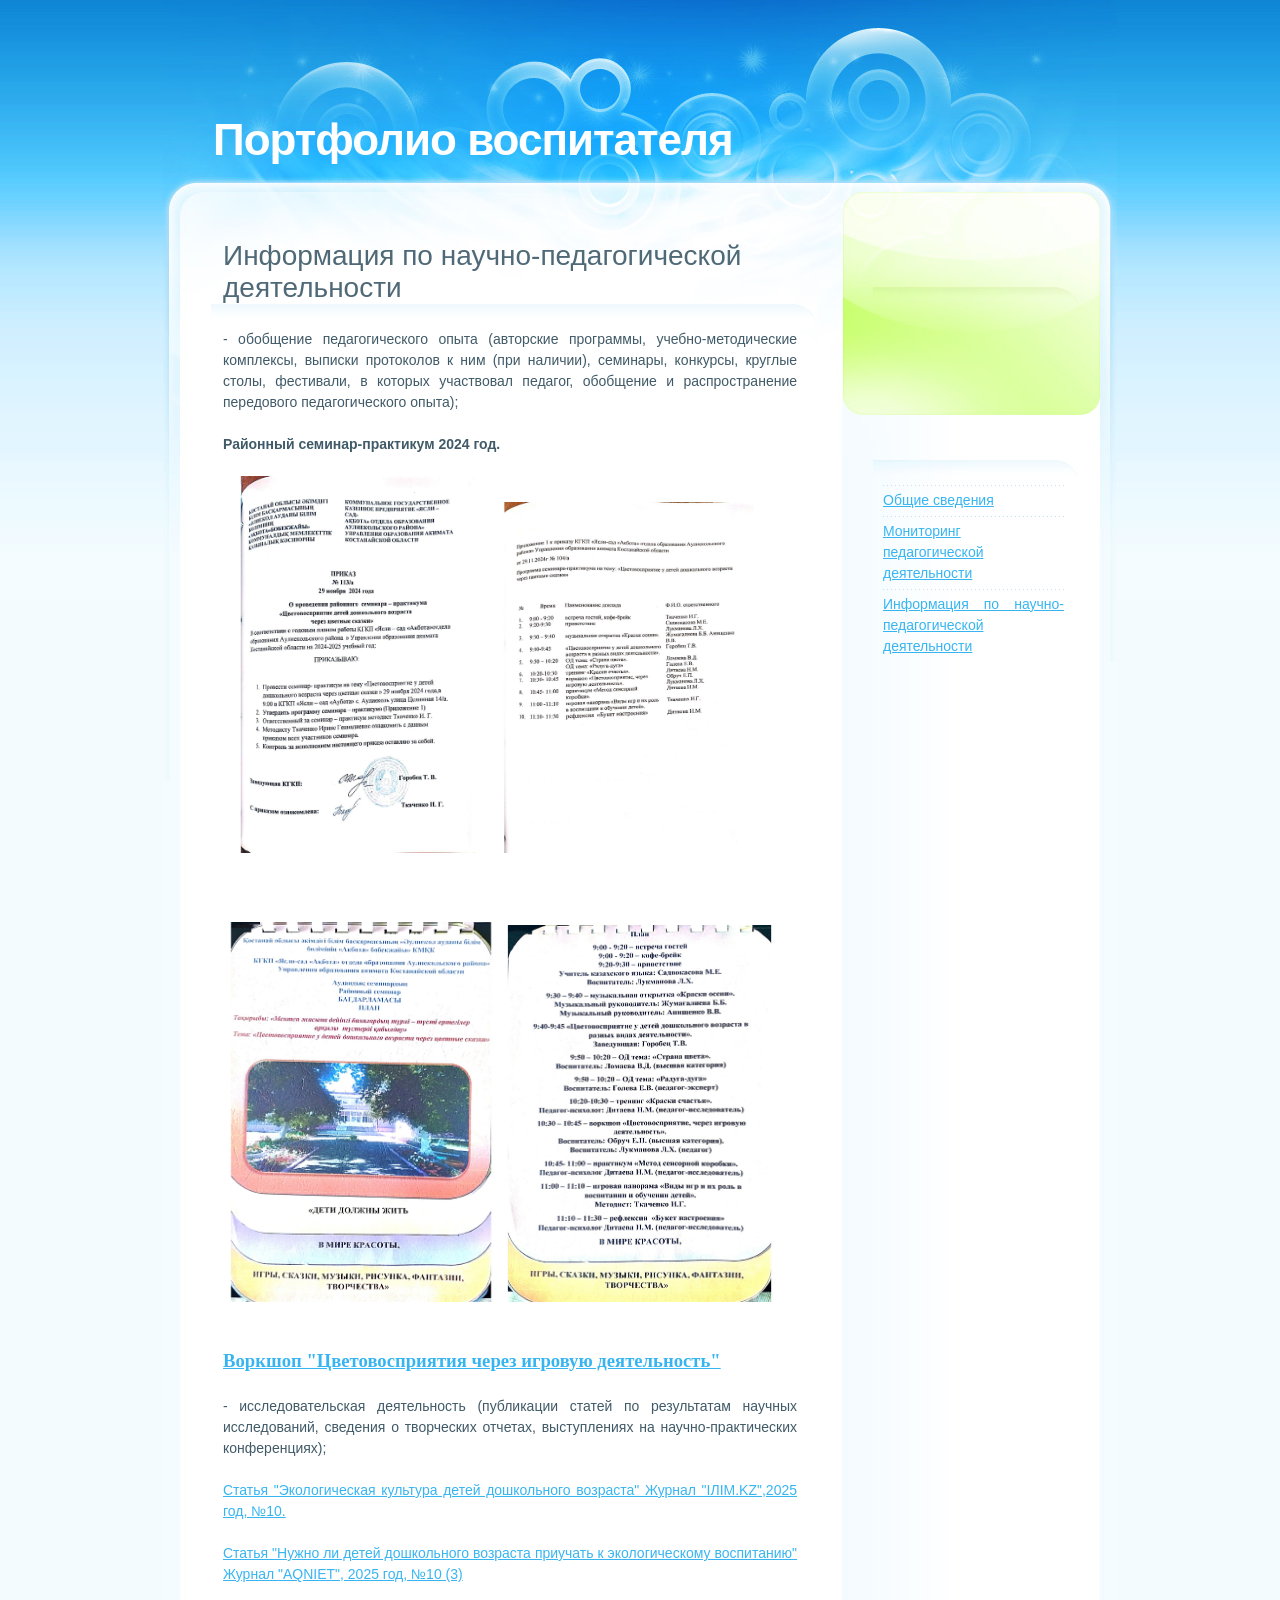
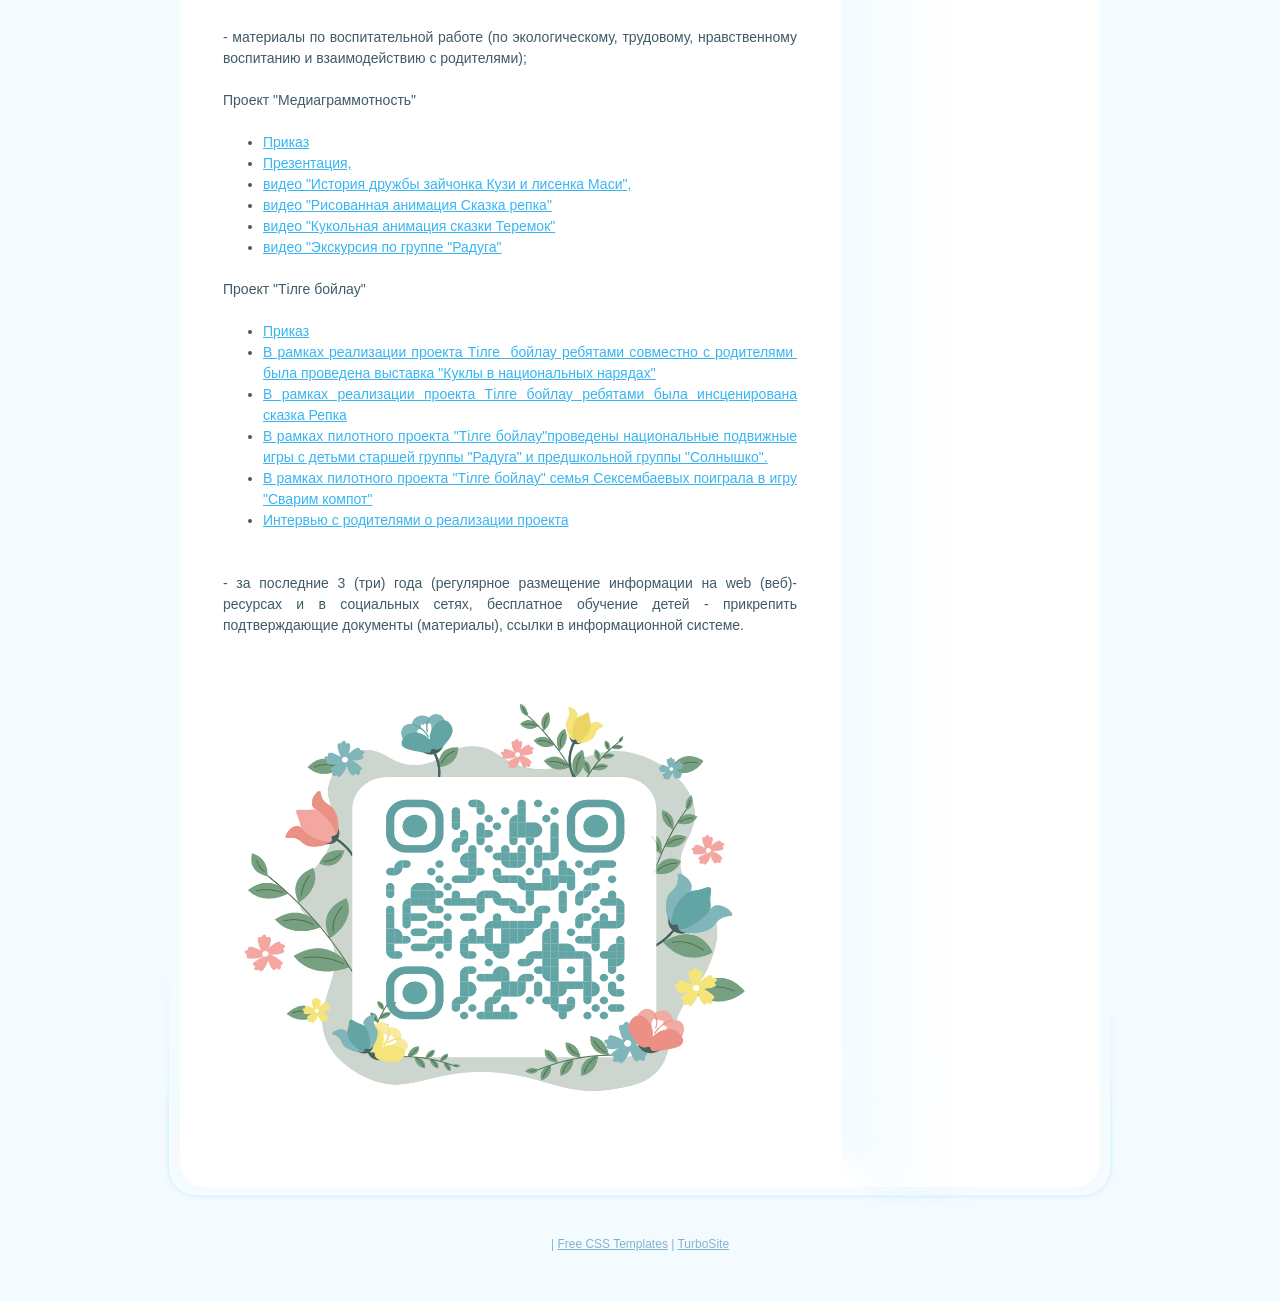
<file: page2.html>
﻿<!DOCTYPE html PUBLIC "-//W3C//DTD XHTML 1.0 Strict//EN" "http://www.w3.org/TR/xhtml1/DTD/xhtml1-strict.dtd">
<html xmlns="http://www.w3.org/1999/xhtml">
<head>
<meta http-equiv="content-type" content="text/html; charset=utf-8" />
<title>Информация по научно-педагогической деятельности - Портфолио воспитателя</title>
<meta name="keywords" content="" />
<meta name="description" content="Очередной сайт, созданный при помощи TurboSite" />
<link href="default.css" rel="stylesheet" type="text/css" />
<script type="text/javascript" src="jwplayer/jwplayer.js"></script>
<meta name="generator" content="TurboSite 1.7.1" />

</head>

<body>
<div id="header">
	<div id="logo">
		<h1><a href="index.html">Портфолио воспитателя</a></h1>
		<h2></h2>
	</div>
	<div id="menu">
		<ul>
			
		</ul>
	</div>
</div>
<hr />
<div id="page">
	<div id="bg">
		<div id="content">
			<div class="post" style="padding-top: 57px;">
				<h2 class="title">Информация по научно-педагогической деятельности</h2>
				<div class="entry">
					
<P>- обобщение педагогического опыта (авторские программы, учебно-методические 
комплексы, выписки протоколов к ним (при наличии), семинары, конкурсы, круглые 
столы, фестивали, в которых участвовал педагог, обобщение и распространение 
передового педагогического опыта);</P>
<P><STRONG>Районный семинар-практикум 2024 год.</STRONG></P>
<P><IMG class=image style="HEIGHT: 377px; WIDTH: 269px" alt=seminar_1.jpg 
src="user-images/seminar_1.jpg" 
width=1239 height=1755><IMG class=image style="HEIGHT: 351px; WIDTH: 274px" 
alt=seminar_2.jpg 
src="user-images/seminar_2.jpg" 
width=1239 height=1754></P>
<P>&nbsp;</P>
<P><IMG class=image style="HEIGHT: 380px; WIDTH: 276px" alt=seminar_3.jpg 
src="user-images/seminar_3.jpg" 
width=1128 height=1600><IMG class=image style="HEIGHT: 377px; WIDTH: 281px" 
alt=seminar_4.jpg 
src="user-images/seminar_4.jpg" 
width=1129 height=1600></P>
<P><BR><SPAN 
style='FONT-SIZE: 14pt; BORDER-TOP: windowtext 1pt; FONT-FAMILY: "Times New Roman",serif; BORDER-RIGHT: windowtext 1pt; BORDER-BOTTOM: windowtext 1pt; PADDING-BOTTOM: 0cm; PADDING-TOP: 0cm; PADDING-LEFT: 0cm; BORDER-LEFT: windowtext 1pt; PADDING-RIGHT: 0cm; mso-fareast-font-family: "Times New Roman"; mso-border-alt: none windowtext 0cm; mso-ansi-language: RU; mso-fareast-language: RU; mso-bidi-language: AR-SA'><STRONG><A 
href="user-files/tsvetovospriyatie_cherez_igrovuyu_deyatelnost.docx">Воркшоп 
"Цветовосприятия через игровую деятельность"</A></STRONG></SPAN></P>
<P><SPAN 
style='FONT-SIZE: 14pt; BORDER-TOP: windowtext 1pt; FONT-FAMILY: "Times New Roman",serif; BORDER-RIGHT: windowtext 1pt; BORDER-BOTTOM: windowtext 1pt; PADDING-BOTTOM: 0cm; PADDING-TOP: 0cm; PADDING-LEFT: 0cm; BORDER-LEFT: windowtext 1pt; PADDING-RIGHT: 0cm; mso-fareast-font-family: "Times New Roman"; mso-border-alt: none windowtext 0cm; mso-ansi-language: RU; mso-fareast-language: RU; mso-bidi-language: AR-SA'></SPAN>- 
исследовательская деятельность (публикации статей по результатам научных 
исследований, сведения о творческих отчетах, выступлениях на научно-практических 
конференциях);</P>
<P><A href="user-files/10-1ilim.kz_page-0001.pdf">Статья "Экологическая культура 
детей дошкольного возраста" Журнал "ІЛІМ.KZ",2025 год,&nbsp;№10.</A></P>
<P><A 
href="user-files/10-3_bolasha__a_aqniet-pen_b_rge_s_oblozhkoy_page-0001.pdf">Статья 
"Нужно ли детей дошкольного возраста приучать к экологическому воспитанию" 
Журнал "AQNIET", 2025 год, №10 (3)</A></P>
<P><BR>- материалы по воспитательной работе (по экологическому, трудовому, 
нравственному воспитанию и взаимодействию с родителями);</P>
<P>Проект "Медиаграммотность"</P>
<UL>
  <LI><A href="user-files/media_prikaz.jpg">Приказ</A>
  <LI><A href="https://teacherfolio.ru/f/414-/">Презентация,</A> 
  <LI><A href="https://youtu.be/I1QjhTGsOyg">видео 
  "История дружбы зайчонка Кузи и лисенка Маси", </A>
  <LI><A href="https://youtu.be/leyeCWRwazI">видео "Рисованная анимация 
  Сказка репка"</A> 
  <LI><A href="https://teacherfolio.ru/f/416i/">видео "Кукольная анимация сказки 
  Теремок"</A> 
  <LI><A href="https://teacherfolio.ru/f/416m/">видео "Экскурсия по группе 
  "Радуга"</A></LI></UL>
<P>Проект "Тілге бойлау"</P>
<UL>
  <LI><A href="user-files/tilge_3.jpg">Приказ</A></LI>
  <LI><A href="https://teacherfolio.ru/f/417o/">В рамках реализации проекта 
  Тілге&nbsp; бойлау ребятами совместно с родителями&nbsp; была проведена 
  выставка "Куклы в национальных нарядах"</A></LI>
  <LI><A href="https://teacherfolio.ru/f/417p/">В рамках реализации проекта 
  Тiлге бойлау ребятами была инсценирована сказка Репка</A></LI>
  <LI><A href="https://teacherfolio.ru/f/417q/">В рамках пилотного проекта 
  "Tілге бойлау"проведены национальные подвижные игры с детьми старшей группы 
  "Радуга" и предшкольной группы "Солнышко".</A></LI>
  <LI><A href="https://teacherfolio.ru/f/417r/">В рамках пилотного проекта 
  "Тілге бойлау" семья Сексембаевых поиграла в игру "Сварим компот"</A></LI>
  <LI><A href="https://teacherfolio.ru/f/417u/">Интервью с родителями о 
  реализации проекта</A></LI></UL>
<P><BR>- за последние 3 (три) года (регулярное размещение информации на web 
(веб)-ресурсах и в социальных сетях, бесплатное обучение детей - прикрепить 
подтверждающие документы (материалы), ссылки в информационной системе.</P>
<P><IMG class=image style="HEIGHT: 505px; WIDTH: 548px" 
alt=qrcode_334083021_a1d44633c72288b0f783bd650d8624be.png 
src="user-images/qrcode_334083021_a1d44633c72288b0f783bd650d8624be.png" 
width=999 height=1000></P>

				</div>
			</div>
		</div>
		<div id="sidebar">
			<div id="about-box">
				<h2></h2>
				<p></p>
			</div>
			<ul>
				<li>
					<h2></h2>
					<ul>
						<li><a style="" href="index.html">Общие сведения</a></li>
<li><a style="" href="page1.html">Мониторинг педагогической деятельности</a></li>
<li class="active"><a style="" href="page2.html">Информация по научно-педагогической деятельности</a></li>

					</ul>
				</li>
			
			</ul>
		</div>
		<!-- end sidebar -->
		<div style="clear: both;">&nbsp;</div>
	</div>
</div>
<!-- end page -->
<hr />
<div id="footer">
	<p> | <a href="http://www.freecsstemplates.org/">Free CSS Templates</a> | <a href="http://brullworfel.ru/turbosite">TurboSite</a></p>
</div>
</body>
</html>
</file>
<file: default.css>
/*
Design by NodeThirtyThree <http://www.nodethirtythree.com>
Published by Free CSS Templates <http://www.freecsstemplates.org/>
Released for free under a Creative Commons Attribution 2.5 License
*/

body {
	margin: 0;
	padding: 0;
	background: #F4FBFF url(images/img01.jpg) repeat-x;
	font-family: "Trebuchet MS", Arial, Helvetica, sans-serif;
	font-size: 14px;
	color: #405A67;
}

h1, h2, h3 {
	margin: 0;
	font-weight: normal;
	color: #4F6977;
}

h1 {
	letter-spacing: -1px;
	font-size: 44px;
}

h2 {
	font-size: 28px;
}

h3 {
	font-size: 16px;
}

p, ul, ol {
	margin: 0 0 1.5em 0;
	line-height: 1.5em;
	text-align: justify;
}

p {
}

blockquote {
	font-style: italic;
}

ul {
}

ol {
}

a {
	color: #38B5F1;
}

a:hover {
	text-decoration: none;
}

small {
}

hr {
	display: none;
}

img {
	border: none;
}

img.left {
	float: left;
	margin: 0 15px 0 0;
}

img.right {
	float: left;
	margin: 0 0 0 15px;
}

/* Header */

#header {
	width: 954px;
	height: 183px;
	margin: 0 auto;
	background: url(images/img02.jpg);
}

/* Logo */

#logo {
	float: left;
}

#logo h1, #logo h2 {
	float: left;
	color: #FFFFFF;
}

#logo h1 {
	padding: 115px 0 0 50px;
	font-weight: bold;
}

#logo h2 {
	padding: 143px 0 0 8px;
	font-size: 14px;
	font-weight: bold;
}

#logo a {
	text-decoration: none;
	color: #FFFFFF;
}

/* Menu */

#menu {
	float: right;
	overflow: hidden;
}

#menu ul {
	margin: 0;
	padding: 140px 20px 0 0;
	list-style: none;
	line-height: normal;
	overflow: hidden;
}

#menu li {
	display: inline;
}

#menu a {
	padding: 0 28px 0 0;
	text-decoration: none;
	font-size: 16px;
	font-weight: bold;
	color: #FFFFFF;
}

/* Page */

#page {
	width: 954px;
	margin: 0 auto;
	background: #FFFFFF url(images/img03.jpg) repeat-y;
}

#bg {
	background: url(images/img06.jpg) no-repeat left bottom;
}

/* Content */

#content {
	float: left;
	width: 680px;
	background: url(images/img04.jpg) no-repeat;
}

/* Posts */

.post {
	width: 606px;
	padding: 30px 0 0 48px;
}

.post .title {
	padding: 0 0 0 12px;
}

.post .title a {
	color: #4F6977;
}

.post .date {
	margin: -26px 25px 15px 0;
	text-align: right;
	color: #79AFCD;
}

.post .entry {
	padding: 25px 20px 0 12px;
	background: url(images/img07.jpg) no-repeat;
	min-height: 400px;
}

.post .meta {
	padding: 15px 12px;
	background: url(images/img08.jpg) no-repeat left bottom;
}

.post .meta b {
	display: none;
}

.post .more, .post .comments {
	padding: 0 30px 0 20px;
}

.post .more {
	background: url(images/img09.gif) no-repeat left center;
}

.post .comments {
	background: url(images/img10.gif) no-repeat left center;
}

/* About Box */

#about-box {
	width: 185px;
	height: 162px;
	padding: 70px 37px 0 35px;
	background: url(images/img11.jpg) no-repeat left bottom;
}

#about-box h2 {
	margin-bottom: 25px;
	font-size: 18px;
	font-weight: normal;
}

#about-box p {
	font-size: 12px;
}

/* Sidebar */

#sidebar {
	float: right;
	width: 274px;
	background: url(images/img05.jpg) no-repeat;
}

#sidebar ul {
	width: 206px;
	margin: 0;
	padding: 0 0 0 30px;
	list-style: none;
}

#sidebar li {
}

#sidebar li ul {
	width: auto;
	padding: 0 15px 0 10px;
}

#sidebar li li {
	padding: 5px 0 5px 0;
	background: url(images/img13.gif) repeat-x;
}

#sidebar li li.first {
	padding-top: 0;
	background: none;
}

#sidebar li h2 {
	font-size: 18px;
	padding: 30px 0 40px 10px;
	background: url(images/img12.jpg) no-repeat left bottom;
}

/* Footer */

#footer {
	padding: 30px 0;
}

#footer p {
	text-align: center;
	font-size: 12px;
	color: #83B3CE;
}

#footer a {
	color: #83B3CE;
}

/* Comments-box */

.comments-box {
	clear: both;
	width: 100%;
	margin-top: 20px;
	margin-bottom: 20px;
}

.comments-box .comment {
	clear: both;
	margin-top: 20px;
	margin-bottom: 10px;
}

.comment .avatar {
	float: left;
	width: 80px;
	height: 80px;
	margin-right: 7px;
	margin-bottom: 5px;
	margin-top: 5px;
}

.comment .avatar img {
	width: 80px;
	height: 80px;
}

.comment .title {
	margin-bottom: 5px;
	height: auto;
	padding: 0;
}

.comment .title .author {
	font-weight: bold;
	font-size: 150%;
}

.comments-box form input {
	margin-top: 5px;
	margin-bottom: 5px;
	width: 200px;
}

.comments-box form textarea {
	margin-top: 5px;
	margin-bottom: 10px;
	width: 100%;
	height: 150px;
}

.comments-box img#captcha {
	margin-top: 5px;
}

.comments-box input#captcha_code {
	width: 90px;
}

.comments-box input#submit {
	width: 100px;
	height: 22px;
}

.comments-box h2 {
	clear: both;
}

/* contact-form */

.contact-form {
	clear: both;
	width: 100%;
	margin-top: 20px;
	margin-bottom: 20px;
}

.contact-form form input {
	margin-top: 5px;
	margin-bottom: 5px;
	width: 200px;
}

.contact-form form textarea {
	margin-top: 5px;
	margin-bottom: 10px;
	width: 100%;
	height: 150px;
}

.contact-form img#captcha2 {
	margin-top: 5px;
}

.contact-form input#captcha_code2 {
	width: 90px;
}

.contact-form input#submit2 {
	width: 100px;
	height: 22px;
}

.comments-box h2, .contact-form h2 {
	clear: both;
}
</file>
